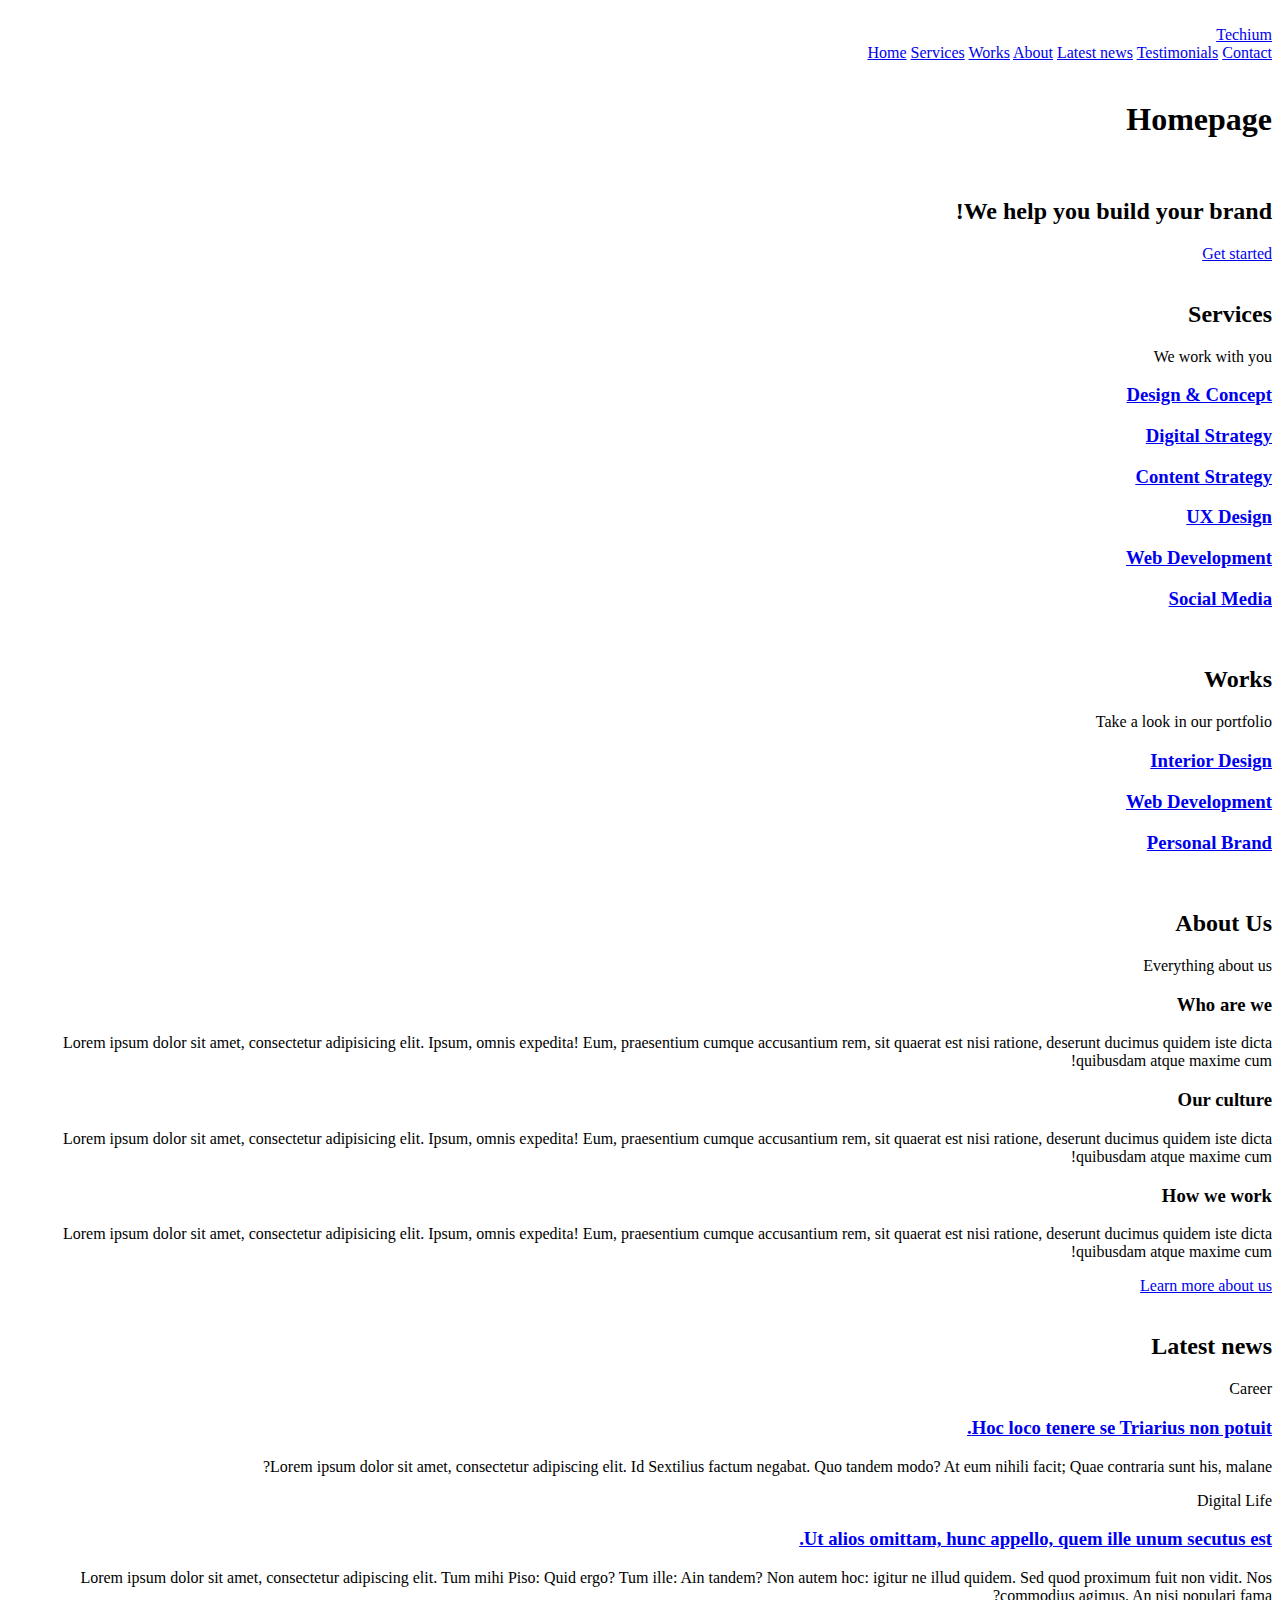
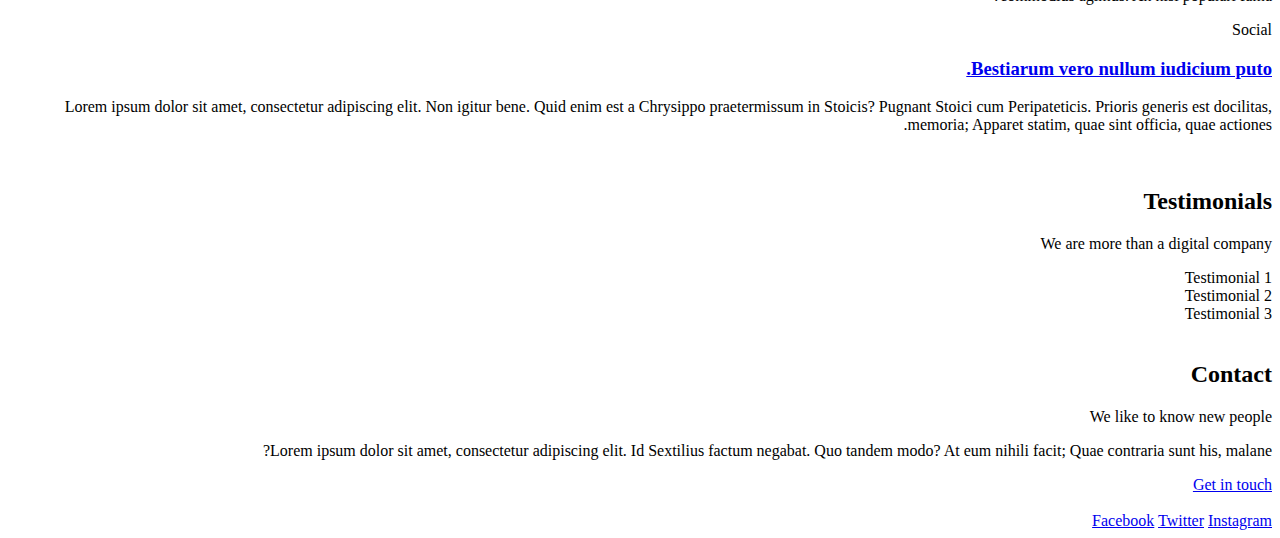
<file: 23-index.html>
<!DOCTYPE html>
<html lang="en" dir="rtl">
  <head>
    <meta charset="utf-8" />
    <meta name="viewport" content="width=device-width, initial-scale=1.0, viewport-fit=cover" />
    <title>Homepage - Techium</title>
    <meta name="description" content="Techium is a digital agency" />
    <link rel="icon" type="image/x-icon" href="./favicon.ico" />
    <link rel="icon" type="image/png" href="./favicon.png" />
  </head>

  <body>
    <br />
    <!-- Header -->
    <header>
      <div>
        <div>
          <a href="/"> <span>Techium</span></a>
        </div>

        <nav>
          <a href="/">Home</a>
          <a href="#services">Services</a>
          <a href="#works">Works</a>
          <a href="#about">About</a>
          <a href="#latest_news">Latest news</a>
          <a href="#testimonials">Testimonials</a>
          <a href="#contact">Contact</a>
        </nav>
      </div>
    </header>

    <br />
    <!-- Main -->
    <main>
      <h1>Homepage</h1>
      <br />
      <!-- Hero section -->
      <section>
        <div>
          <h2>We help you build your brand!</h2>
          <a href="#">Get started</a>
        </div>
      </section>

      <br />
      <!-- Services section -->
      <section>
        <div>
          <header>
            <h2>Services</h2>
            <p>We work with you</p>
          </header>
          <div>
            <h3><a href="#">Design & Concept</a></h3>
            <h3><a href="#">Digital Strategy</a></h3>
            <h3><a href="#">Content Strategy</a></h3>
            <h3><a href="#">UX Design</a></h3>
            <h3><a href="#">Web Development</a></h3>
            <h3><a href="#">Social Media</a></h3>
          </div>
        </div>
      </section>

      <br />
      <!-- Works section -->
      <section>
        <div>
          <header>
            <h2>Works</h2>
            <p>Take a look in our portfolio</p>
          </header>
          <div>
            <article>
              <h3><a href="#">Interior Design</a></h3>
            </article>
            <article>
              <h3><a href="#">Web Development</a></h3>
            </article>
            <article>
              <h3><a href="#">Personal Brand</a></h3>
            </article>
          </div>
        </div>
      </section>

      <br />
      <!-- About Us section -->
      <section>
        <div>
          <header>
            <h2>About Us</h2>
            <p>Everything about us</p>
          </header>
          <div>
            <h3>Who are we</h3>
            <p>
              Lorem ipsum dolor sit amet, consectetur adipisicing elit. Ipsum, omnis expedita! Eum, praesentium cumque accusantium rem, sit quaerat est nisi ratione, deserunt ducimus quidem iste dicta
              quibusdam atque maxime cum!
            </p>
            <h3>Our culture</h3>
            <p>
              Lorem ipsum dolor sit amet, consectetur adipisicing elit. Ipsum, omnis expedita! Eum, praesentium cumque accusantium rem, sit quaerat est nisi ratione, deserunt ducimus quidem iste dicta
              quibusdam atque maxime cum!
            </p>
            <h3>How we work</h3>
            <p>
              Lorem ipsum dolor sit amet, consectetur adipisicing elit. Ipsum, omnis expedita! Eum, praesentium cumque accusantium rem, sit quaerat est nisi ratione, deserunt ducimus quidem iste dicta
              quibusdam atque maxime cum!
            </p>
          </div>
          <a href="about.html">Learn more about us</a>
        </div>
      </section>

      <br />
      <!-- Latest news section -->
      <section>
        <div>
          <header>
            <h2>Latest news</h2>
          </header>
          <div>
            <article>
              <p>Career</p>
              <h3><a href="#">Hoc loco tenere se Triarius non potuit.</a></h3>
              <p>Lorem ipsum dolor sit amet, consectetur adipiscing elit. Id Sextilius factum negabat. Quo tandem modo? At eum nihili facit; Quae contraria sunt his, malane?</p>
            </article>
            <article>
              <p>Digital Life</p>
              <h3><a href="#">Ut alios omittam, hunc appello, quem ille unum secutus est.</a></h3>
              <p>
                Lorem ipsum dolor sit amet, consectetur adipiscing elit. Tum mihi Piso: Quid ergo? Tum ille: Ain tandem? Non autem hoc: igitur ne illud quidem. Sed quod proximum fuit non vidit. Nos
                commodius agimus. An nisi populari fama?
              </p>
            </article>
            <article>
              <p>Social</p>
              <h3><a href="#">Bestiarum vero nullum iudicium puto.</a></h3>
              <p>
                Lorem ipsum dolor sit amet, consectetur adipiscing elit. Non igitur bene. Quid enim est a Chrysippo praetermissum in Stoicis? Pugnant Stoici cum Peripateticis. Prioris generis est
                docilitas, memoria; Apparet statim, quae sint officia, quae actiones.
              </p>
            </article>
          </div>
        </div>
      </section>

      <br />
      <!-- Testimonials section -->
      <section>
        <div>
          <header>
            <h2>Testimonials</h2>
            <p>We are more than a digital company</p>
          </header>
          <div>
            <article>Testimonial 1</article>
            <article>Testimonial 2</article>
            <article>Testimonial 3</article>
          </div>
        </div>
      </section>

      <br />
      <!-- Contact section -->
      <section>
        <div>
          <header>
            <h2>Contact</h2>
            <p>We like to know new people</p>
          </header>
          <div>
            <p>Lorem ipsum dolor sit amet, consectetur adipiscing elit. Id Sextilius factum negabat. Quo tandem modo? At eum nihili facit; Quae contraria sunt his, malane?</p>
          </div>
          <a href="contact.html">Get in touch</a>
        </div>
      </section>
    </main>

    <br />
    <!-- Footer -->
    <footer>
      <div>
        <a href="https://www.facebook.com/HolbertonSchool/">Facebook</a>
        <a href="https://twitter.com/holbertonschool">Twitter</a>
        <a href="https://www.instagram.com/holbertonschool/">Instagram</a>
      </div>
    </footer>
  </body>
</html>
</file>
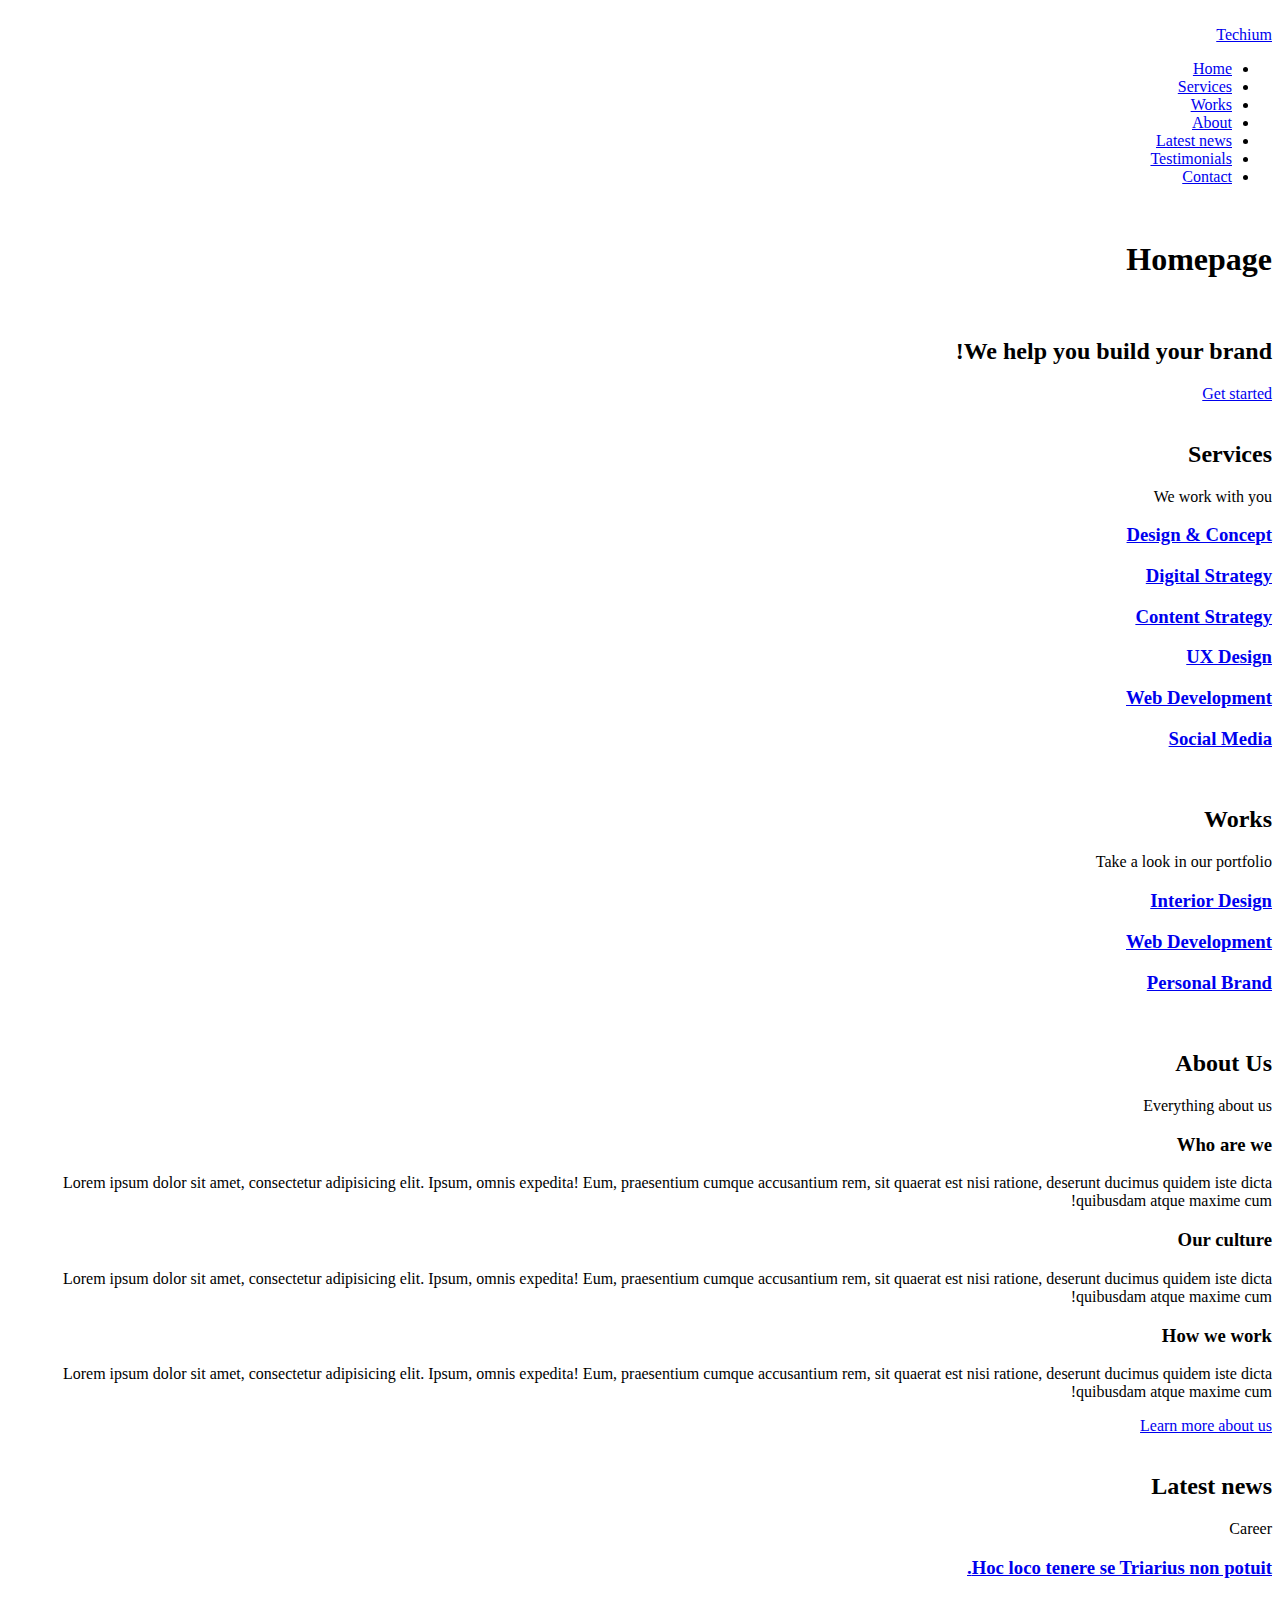
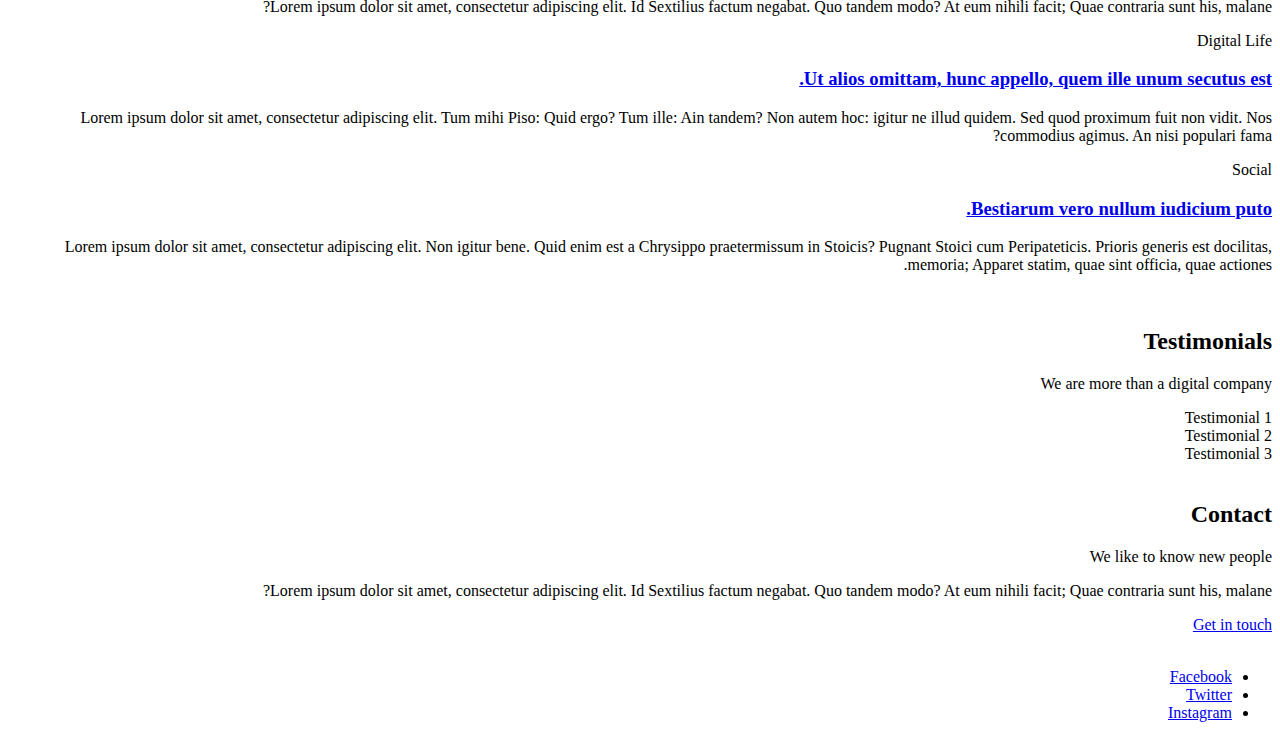
<file: 24-index.html>
<!DOCTYPE html>
<html lang="en" dir="rtl">
  <head>
    <meta charset="utf-8" />
    <meta name="viewport" content="width=device-width, initial-scale=1.0, viewport-fit=cover" />
    <title>Homepage - Techium</title>
    <meta name="description" content="Techium is a digital agency" />
    <link rel="icon" type="image/x-icon" href="./favicon.ico" />
    <link rel="icon" type="image/png" href="./favicon.png" />
  </head>

  <body>
    <br />
    <!-- Header -->
    <header>
      <div>
        <div>
          <a href="/"> <span>Techium</span></a>
        </div>

        <nav>
          <ul>
            <li><a href="/">Home</a></li>
            <li><a href="#services">Services</a></li>
            <li><a href="#works">Works</a></li>
            <li><a href="#about">About</a></li>
            <li><a href="#latest_news">Latest news</a></li>
            <li><a href="#testimonials">Testimonials</a></li>
            <li><a href="#contact">Contact</a></li>
          </ul>
        </nav>
      </div>
    </header>

    <br />
    <!-- Main -->
    <main>
      <h1>Homepage</h1>
      <br />
      <!-- Hero section -->
      <section>
        <div>
          <h2>We help you build your brand!</h2>
          <a href="#">Get started</a>
        </div>
      </section>

      <br />
      <!-- Services section -->
      <section>
        <div>
          <header>
            <h2>Services</h2>
            <p>We work with you</p>
          </header>
          <div>
            <h3><a href="#">Design & Concept</a></h3>
            <h3><a href="#">Digital Strategy</a></h3>
            <h3><a href="#">Content Strategy</a></h3>
            <h3><a href="#">UX Design</a></h3>
            <h3><a href="#">Web Development</a></h3>
            <h3><a href="#">Social Media</a></h3>
          </div>
        </div>
      </section>

      <br />
      <!-- Works section -->
      <section>
        <div>
          <header>
            <h2>Works</h2>
            <p>Take a look in our portfolio</p>
          </header>
          <div>
            <article>
              <h3><a href="#">Interior Design</a></h3>
            </article>
            <article>
              <h3><a href="#">Web Development</a></h3>
            </article>
            <article>
              <h3><a href="#">Personal Brand</a></h3>
            </article>
          </div>
        </div>
      </section>

      <br />
      <!-- About Us section -->
      <section>
        <div>
          <header>
            <h2>About Us</h2>
            <p>Everything about us</p>
          </header>
          <div>
            <h3>Who are we</h3>
            <p>
              Lorem ipsum dolor sit amet, consectetur adipisicing elit. Ipsum, omnis expedita! Eum, praesentium cumque accusantium rem, sit quaerat est nisi ratione, deserunt ducimus quidem iste dicta
              quibusdam atque maxime cum!
            </p>
            <h3>Our culture</h3>
            <p>
              Lorem ipsum dolor sit amet, consectetur adipisicing elit. Ipsum, omnis expedita! Eum, praesentium cumque accusantium rem, sit quaerat est nisi ratione, deserunt ducimus quidem iste dicta
              quibusdam atque maxime cum!
            </p>
            <h3>How we work</h3>
            <p>
              Lorem ipsum dolor sit amet, consectetur adipisicing elit. Ipsum, omnis expedita! Eum, praesentium cumque accusantium rem, sit quaerat est nisi ratione, deserunt ducimus quidem iste dicta
              quibusdam atque maxime cum!
            </p>
          </div>
          <a href="about.html">Learn more about us</a>
        </div>
      </section>

      <br />
      <!-- Latest news section -->
      <section>
        <div>
          <header>
            <h2>Latest news</h2>
          </header>
          <div>
            <article>
              <p>Career</p>
              <h3><a href="#">Hoc loco tenere se Triarius non potuit.</a></h3>
              <p>Lorem ipsum dolor sit amet, consectetur adipiscing elit. Id Sextilius factum negabat. Quo tandem modo? At eum nihili facit; Quae contraria sunt his, malane?</p>
            </article>
            <article>
              <p>Digital Life</p>
              <h3><a href="#">Ut alios omittam, hunc appello, quem ille unum secutus est.</a></h3>
              <p>
                Lorem ipsum dolor sit amet, consectetur adipiscing elit. Tum mihi Piso: Quid ergo? Tum ille: Ain tandem? Non autem hoc: igitur ne illud quidem. Sed quod proximum fuit non vidit. Nos
                commodius agimus. An nisi populari fama?
              </p>
            </article>
            <article>
              <p>Social</p>
              <h3><a href="#">Bestiarum vero nullum iudicium puto.</a></h3>
              <p>
                Lorem ipsum dolor sit amet, consectetur adipiscing elit. Non igitur bene. Quid enim est a Chrysippo praetermissum in Stoicis? Pugnant Stoici cum Peripateticis. Prioris generis est
                docilitas, memoria; Apparet statim, quae sint officia, quae actiones.
              </p>
            </article>
          </div>
        </div>
      </section>

      <br />
      <!-- Testimonials section -->
      <section>
        <div>
          <header>
            <h2>Testimonials</h2>
            <p>We are more than a digital company</p>
          </header>
          <div>
            <article>Testimonial 1</article>
            <article>Testimonial 2</article>
            <article>Testimonial 3</article>
          </div>
        </div>
      </section>

      <br />
      <!-- Contact section -->
      <section>
        <div>
          <header>
            <h2>Contact</h2>
            <p>We like to know new people</p>
          </header>
          <div>
            <p>Lorem ipsum dolor sit amet, consectetur adipiscing elit. Id Sextilius factum negabat. Quo tandem modo? At eum nihili facit; Quae contraria sunt his, malane?</p>
          </div>
          <a href="contact.html">Get in touch</a>
        </div>
      </section>
    </main>

    <br />
    <!-- Footer -->
    <footer>
      <div>
        <ul>
          <li><a href="https://www.facebook.com/HolbertonSchool/">Facebook</a></li>
          <li><a href="https://twitter.com/holbertonschool">Twitter</a></li>
          <li><a href="https://www.instagram.com/holbertonschool/">Instagram</a></li>
        </ul>
      </div>
    </footer>
  </body>
</html>
</file>
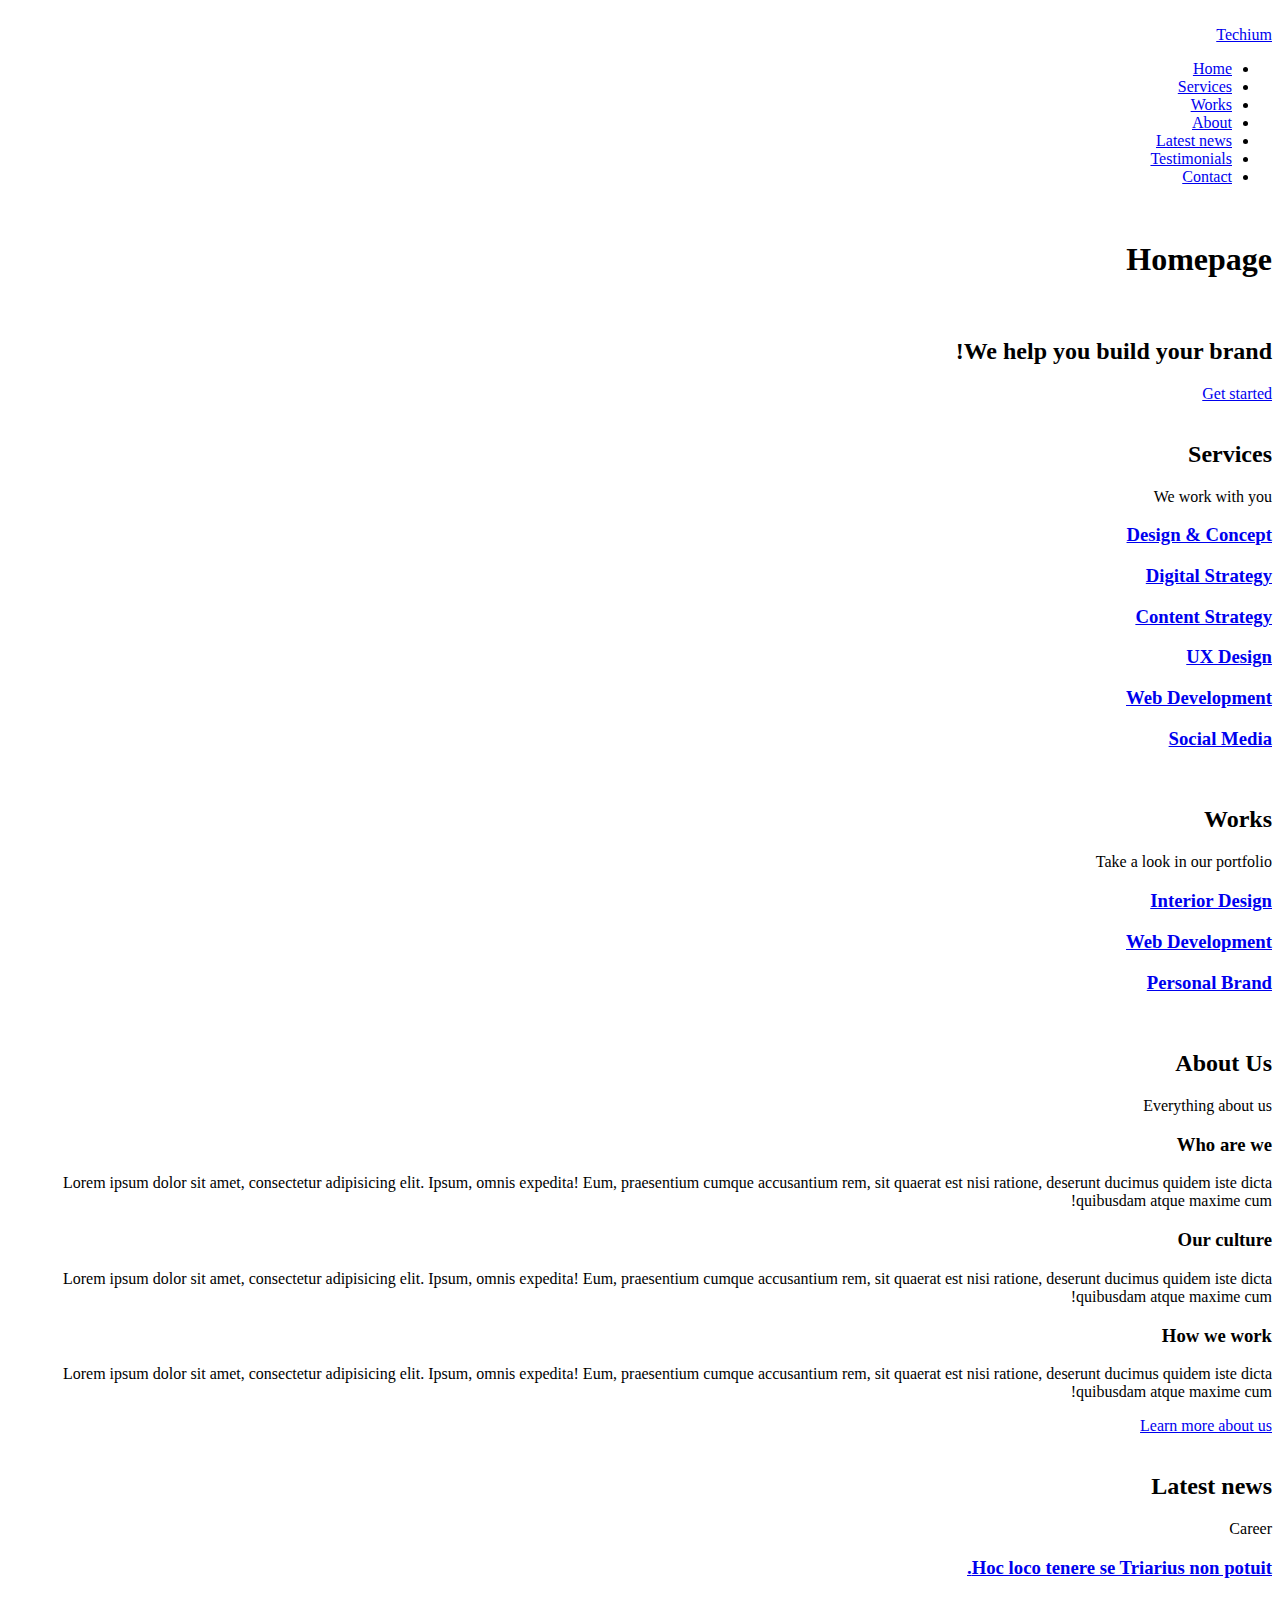
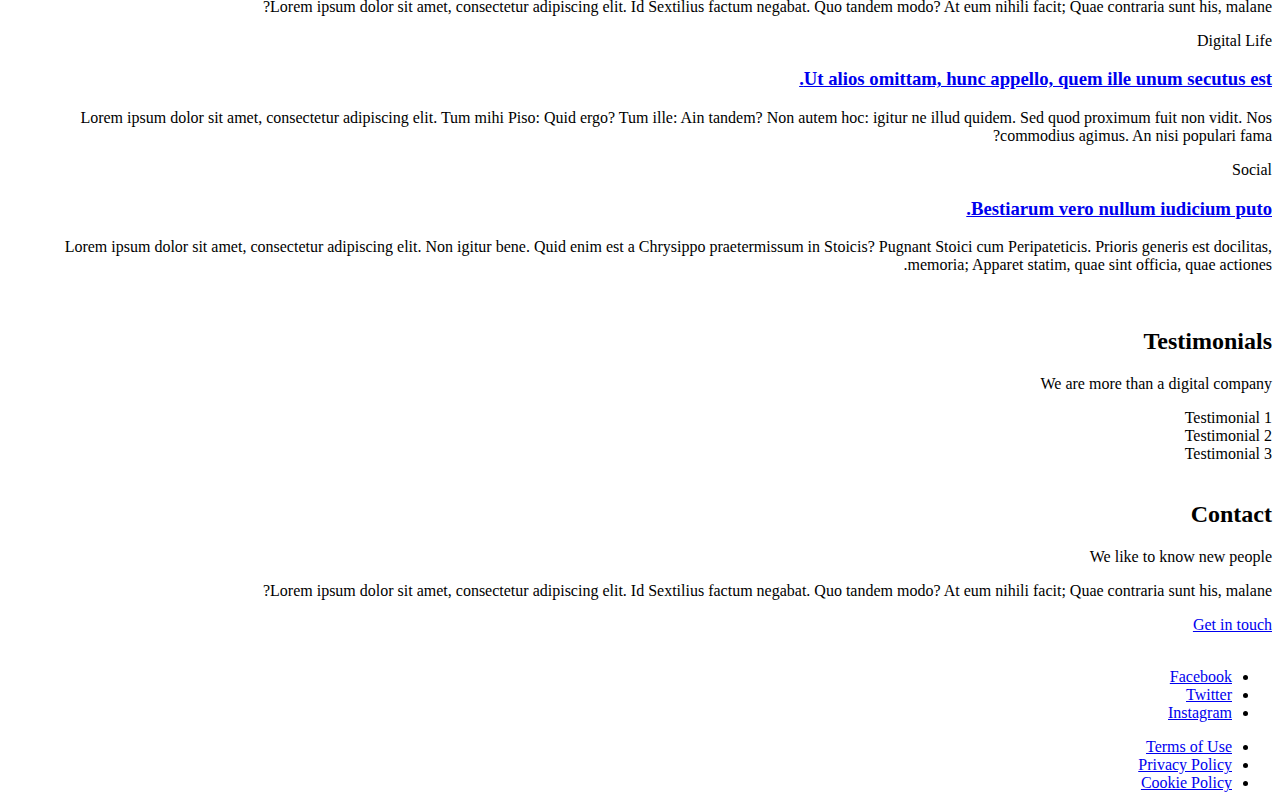
<file: 25-index.html>
<!DOCTYPE html>
<html lang="en" dir="rtl">
  <head>
    <meta charset="utf-8" />
    <meta name="viewport" content="width=device-width, initial-scale=1.0, viewport-fit=cover" />
    <title>Homepage - Techium</title>
    <meta name="description" content="Techium is a digital agency" />
    <link rel="icon" type="image/x-icon" href="./favicon.ico" />
    <link rel="icon" type="image/png" href="./favicon.png" />
  </head>

  <body>
    <br />
    <!-- Header -->
    <header>
      <div>
        <div>
          <a href="/"> <span>Techium</span></a>
        </div>

        <nav>
          <ul>
            <li><a href="/">Home</a></li>
            <li><a href="#services">Services</a></li>
            <li><a href="#works">Works</a></li>
            <li><a href="#about">About</a></li>
            <li><a href="#latest_news">Latest news</a></li>
            <li><a href="#testimonials">Testimonials</a></li>
            <li><a href="#contact">Contact</a></li>
          </ul>
        </nav>
      </div>
    </header>

    <br />
    <!-- Main -->
    <main>
      <h1>Homepage</h1>
      <br />
      <!-- Hero section -->
      <section>
        <div>
          <h2>We help you build your brand!</h2>
          <a href="#">Get started</a>
        </div>
      </section>

      <br />
      <!-- Services section -->
      <section>
        <div>
          <header>
            <h2>Services</h2>
            <p>We work with you</p>
          </header>
          <div>
            <h3><a href="#">Design & Concept</a></h3>
            <h3><a href="#">Digital Strategy</a></h3>
            <h3><a href="#">Content Strategy</a></h3>
            <h3><a href="#">UX Design</a></h3>
            <h3><a href="#">Web Development</a></h3>
            <h3><a href="#">Social Media</a></h3>
          </div>
        </div>
      </section>

      <br />
      <!-- Works section -->
      <section>
        <div>
          <header>
            <h2>Works</h2>
            <p>Take a look in our portfolio</p>
          </header>
          <div>
            <article>
              <h3><a href="#">Interior Design</a></h3>
            </article>
            <article>
              <h3><a href="#">Web Development</a></h3>
            </article>
            <article>
              <h3><a href="#">Personal Brand</a></h3>
            </article>
          </div>
        </div>
      </section>

      <br />
      <!-- About Us section -->
      <section>
        <div>
          <header>
            <h2>About Us</h2>
            <p>Everything about us</p>
          </header>
          <div>
            <h3>Who are we</h3>
            <p>
              Lorem ipsum dolor sit amet, consectetur adipisicing elit. Ipsum, omnis expedita! Eum, praesentium cumque accusantium rem, sit quaerat est nisi ratione, deserunt ducimus quidem iste dicta
              quibusdam atque maxime cum!
            </p>
            <h3>Our culture</h3>
            <p>
              Lorem ipsum dolor sit amet, consectetur adipisicing elit. Ipsum, omnis expedita! Eum, praesentium cumque accusantium rem, sit quaerat est nisi ratione, deserunt ducimus quidem iste dicta
              quibusdam atque maxime cum!
            </p>
            <h3>How we work</h3>
            <p>
              Lorem ipsum dolor sit amet, consectetur adipisicing elit. Ipsum, omnis expedita! Eum, praesentium cumque accusantium rem, sit quaerat est nisi ratione, deserunt ducimus quidem iste dicta
              quibusdam atque maxime cum!
            </p>
          </div>
          <a href="about.html">Learn more about us</a>
        </div>
      </section>

      <br />
      <!-- Latest news section -->
      <section>
        <div>
          <header>
            <h2>Latest news</h2>
          </header>
          <div>
            <article>
              <p>Career</p>
              <h3><a href="#">Hoc loco tenere se Triarius non potuit.</a></h3>
              <p>Lorem ipsum dolor sit amet, consectetur adipiscing elit. Id Sextilius factum negabat. Quo tandem modo? At eum nihili facit; Quae contraria sunt his, malane?</p>
            </article>
            <article>
              <p>Digital Life</p>
              <h3><a href="#">Ut alios omittam, hunc appello, quem ille unum secutus est.</a></h3>
              <p>
                Lorem ipsum dolor sit amet, consectetur adipiscing elit. Tum mihi Piso: Quid ergo? Tum ille: Ain tandem? Non autem hoc: igitur ne illud quidem. Sed quod proximum fuit non vidit. Nos
                commodius agimus. An nisi populari fama?
              </p>
            </article>
            <article>
              <p>Social</p>
              <h3><a href="#">Bestiarum vero nullum iudicium puto.</a></h3>
              <p>
                Lorem ipsum dolor sit amet, consectetur adipiscing elit. Non igitur bene. Quid enim est a Chrysippo praetermissum in Stoicis? Pugnant Stoici cum Peripateticis. Prioris generis est
                docilitas, memoria; Apparet statim, quae sint officia, quae actiones.
              </p>
            </article>
          </div>
        </div>
      </section>

      <br />
      <!-- Testimonials section -->
      <section>
        <div>
          <header>
            <h2>Testimonials</h2>
            <p>We are more than a digital company</p>
          </header>
          <div>
            <article>Testimonial 1</article>
            <article>Testimonial 2</article>
            <article>Testimonial 3</article>
          </div>
        </div>
      </section>

      <br />
      <!-- Contact section -->
      <section>
        <div>
          <header>
            <h2>Contact</h2>
            <p>We like to know new people</p>
          </header>
          <div>
            <p>Lorem ipsum dolor sit amet, consectetur adipiscing elit. Id Sextilius factum negabat. Quo tandem modo? At eum nihili facit; Quae contraria sunt his, malane?</p>
          </div>
          <a href="contact.html">Get in touch</a>
        </div>
      </section>
    </main>

    <br />
    <!-- Footer -->
    <footer>
      <div>
        <ul>
          <li><a href="https://www.facebook.com/HolbertonSchool/">Facebook</a></li>
          <li><a href="https://twitter.com/holbertonschool">Twitter</a></li>
          <li><a href="https://www.instagram.com/holbertonschool/">Instagram</a></li>
        </ul>
      </div>
      <div>
        <ul>
          <li><a href="#">Terms of Use</a></li>
          <li><a href="#">Privacy Policy</a></li>
          <li><a href="#">Cookie Policy</a></li>
        </ul>
      </div>
    </footer>
  </body>
</html>
</file>
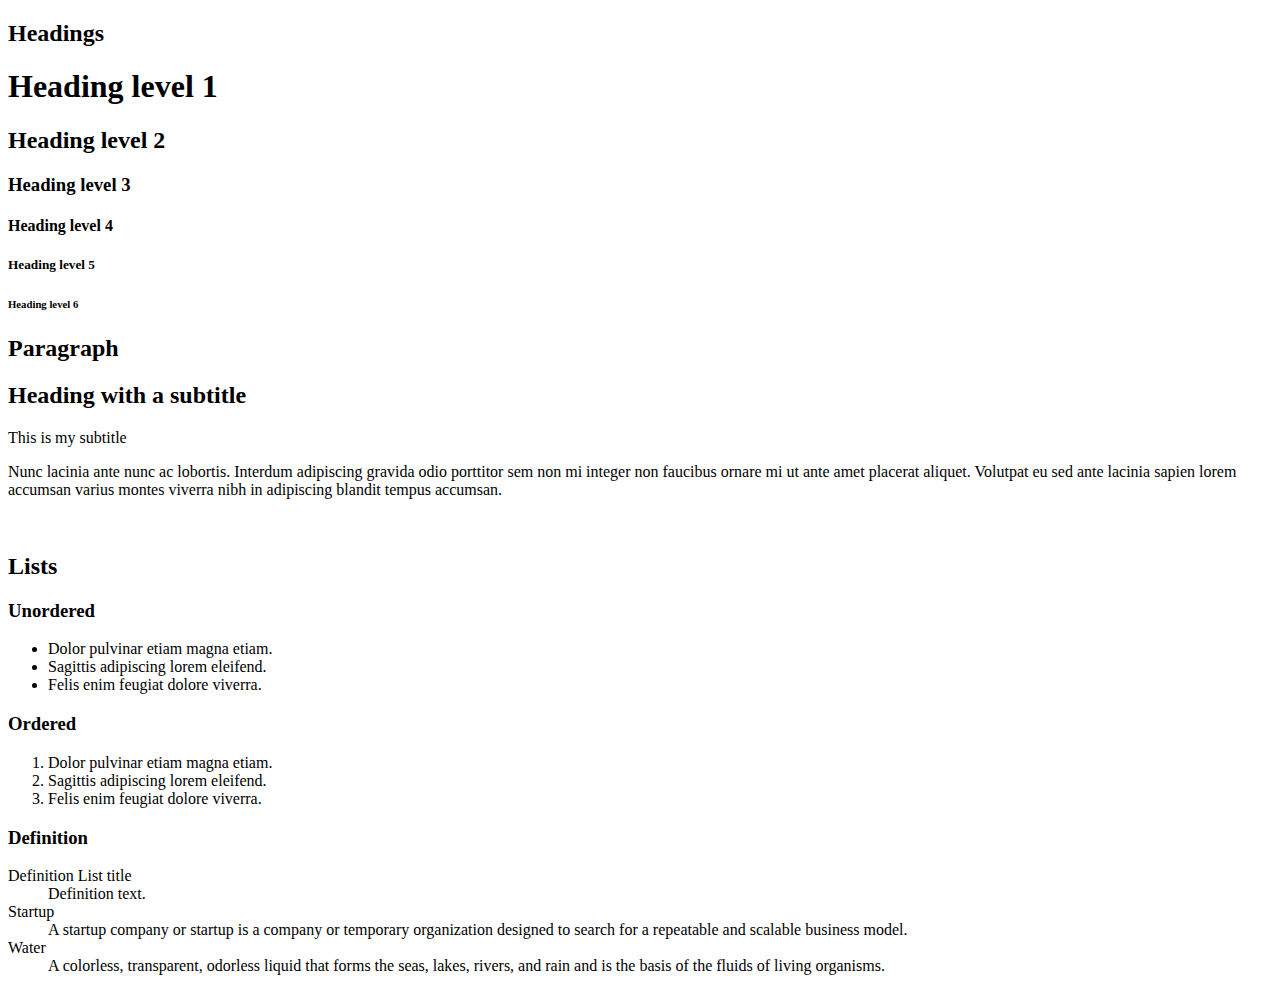
<file: 26-styleguide.html>
<!DOCTYPE html>
<html lang="en" dir="ltr">
  <head>
    <meta charset="utf-8" />
    <meta name="viewport" content="width=device-width, initial-scale=1.0, viewport-fit=cover" />
    <title>Styleguide - Techium</title>
    <meta name="description" content="Techium is a digital agency" />
    <link rel="icon" type="image/x-icon" href="./favicon.ico" />
    <link rel="icon" type="image/png" href="./favicon.png" />
  </head>
  <body>
    <header></header>
    <main>
      <section>
        <header><h2>Headings</h2></header>
        <h1>Heading level 1</h1>
        <h2>Heading level 2</h2>
        <h3>Heading level 3</h3>
        <h4>Heading level 4</h4>
        <h5>Heading level 5</h5>
        <h6>Heading level 6</h6>
      </section>
      <section>
        <header>
          <h2>Paragraph</h2>
        </header>
        <h2>Heading with a subtitle</h2>
        <p>This is my subtitle</p>
        <p>
          Nunc lacinia ante nunc ac lobortis. Interdum adipiscing gravida odio porttitor sem non mi integer non faucibus ornare mi ut ante amet placerat aliquet. Volutpat eu sed ante lacinia sapien
          lorem accumsan varius montes viverra nibh in adipiscing blandit tempus accumsan.
        </p>
      </section>

      <br />
      <!-- Lists -->
      <section>
        <header>
          <h2>Lists</h2>
          <div>
            <h3>Unordered</h3>
            <ul>
              <li>Dolor pulvinar etiam magna etiam.</li>
              <li>Sagittis adipiscing lorem eleifend.</li>
              <li>Felis enim feugiat dolore viverra.</li>
            </ul>
            <h3>Ordered</h3>
            <ol>
              <li>Dolor pulvinar etiam magna etiam.</li>
              <li>Sagittis adipiscing lorem eleifend.</li>
              <li>Felis enim feugiat dolore viverra.</li>
            </ol>
            <h3>Definition</h3>
            <dl>
              <dt>Definition List title</dt>
              <dd>Definition text.</dd>
              <dt>Startup</dt>
              <dd>A startup company or startup is a company or temporary organization designed to search for a repeatable and scalable business model.</dd>
              <dt>Water</dt>
              <dd>A colorless, transparent, odorless liquid that forms the seas, lakes, rivers, and rain and is the basis of the fluids of living organisms.</dd>
            </dl>
          </div>
        </header>
      </section>
    </main>
    <footer></footer>
  </body>
</html>
</file>
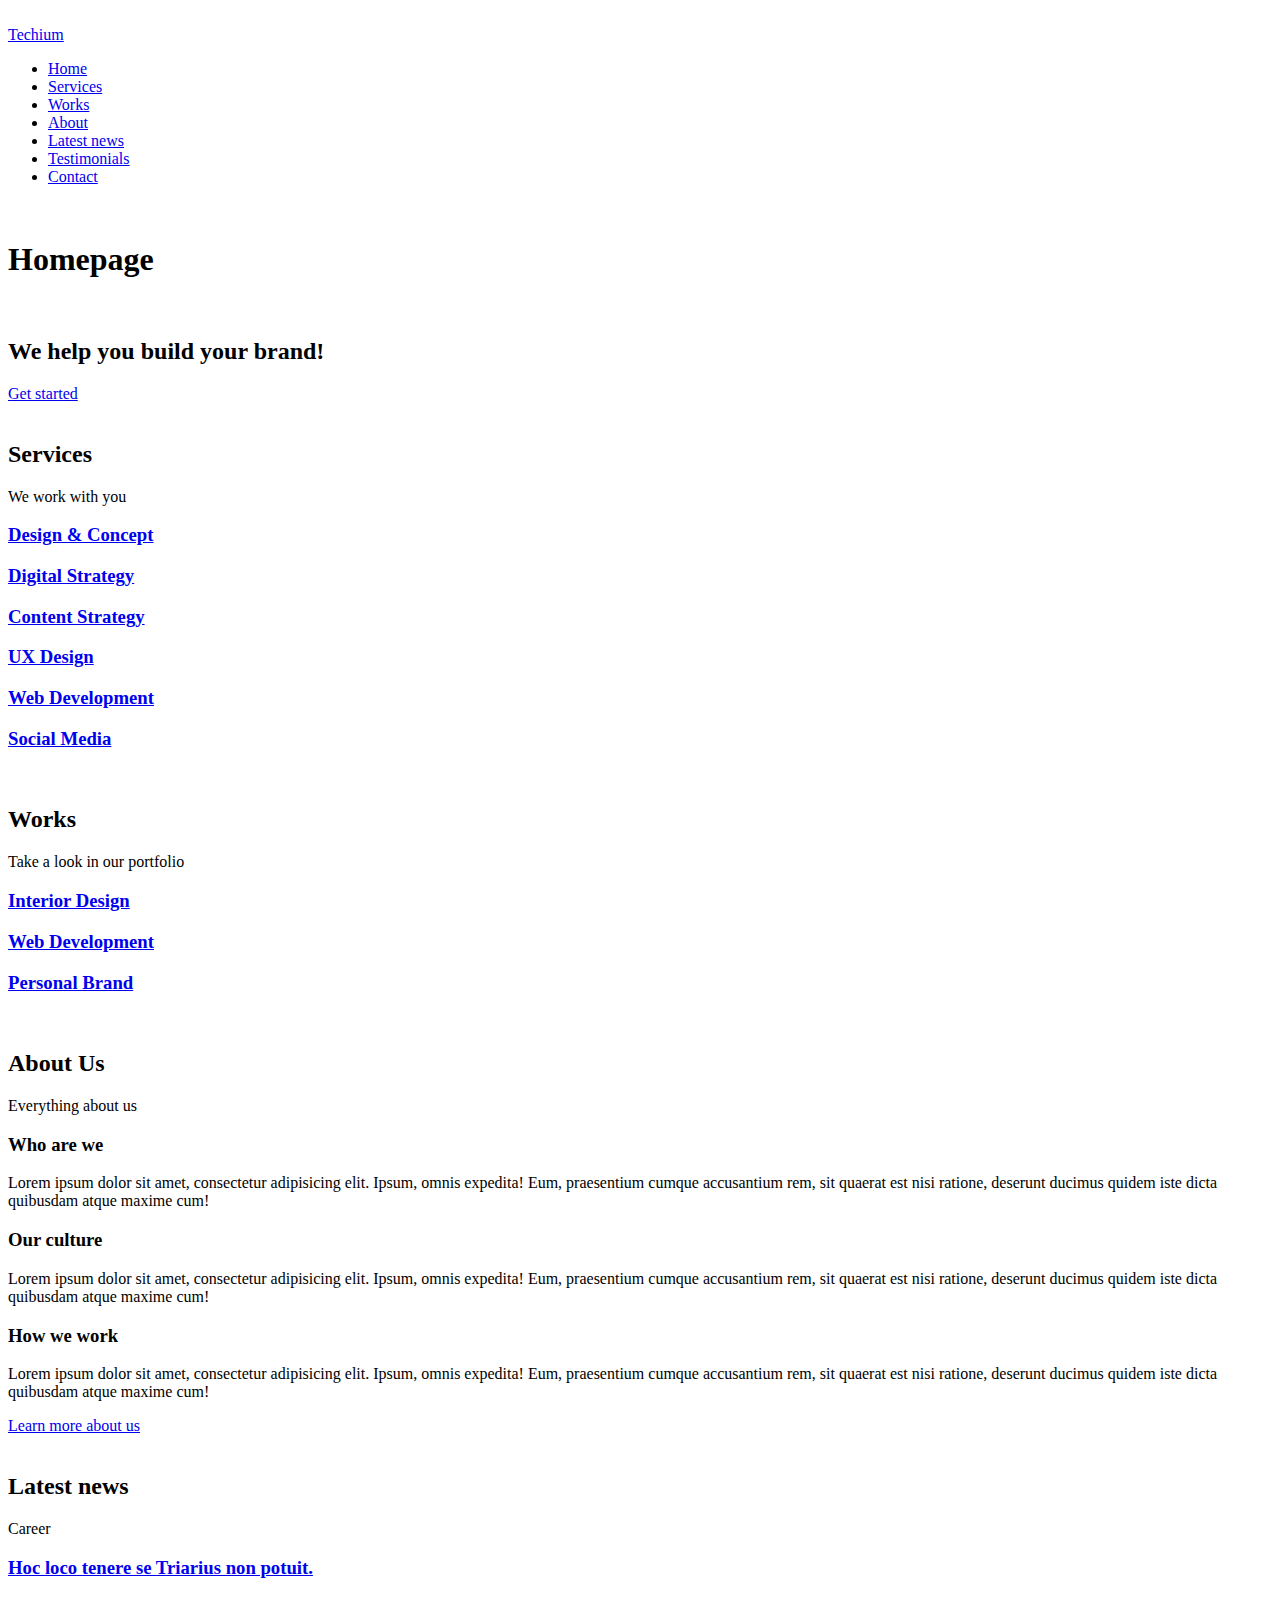
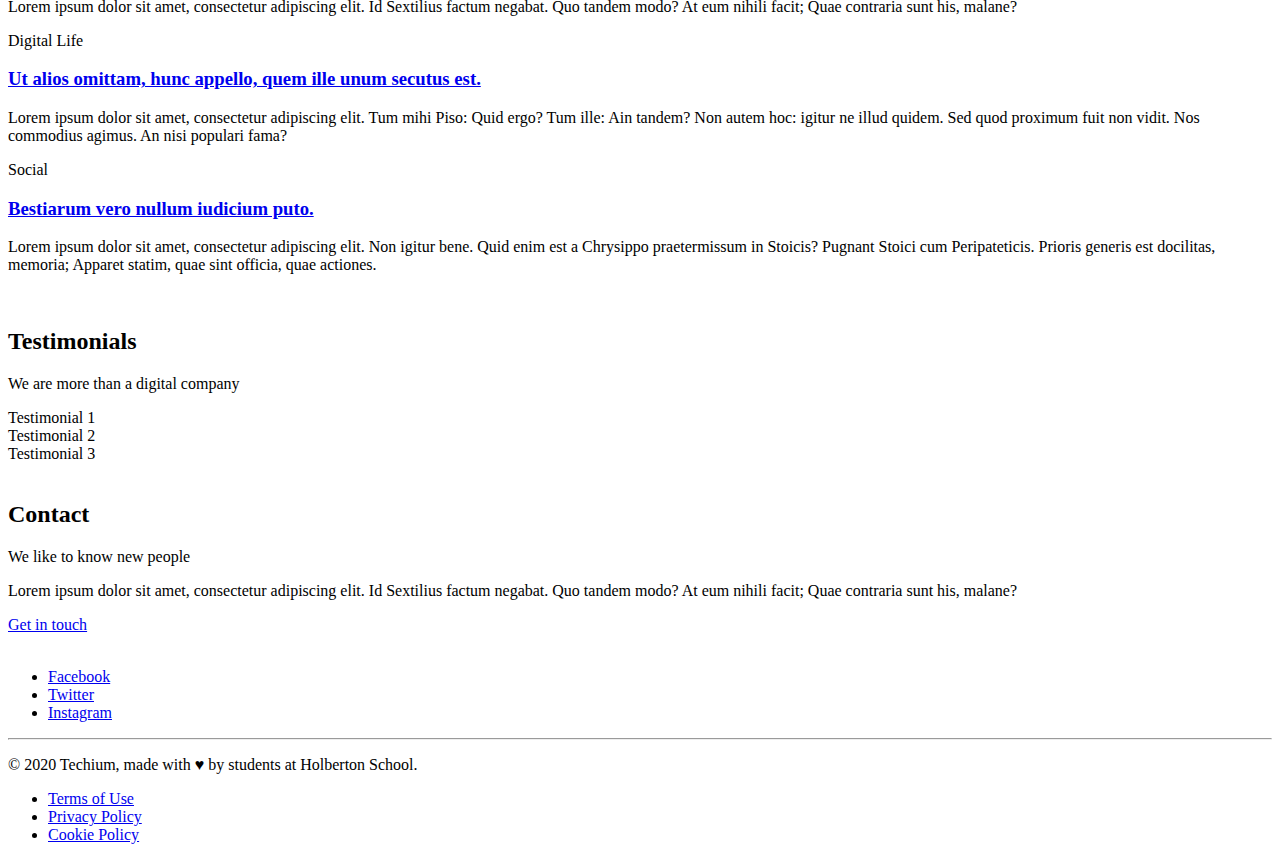
<file: 27-index.html>
<!DOCTYPE html>
<html lang="en" dir="ltr">
  <head>
    <meta charset="utf-8" />
    <meta name="viewport" content="width=device-width, initial-scale=1.0, viewport-fit=cover" />
    <title>Homepage - Techium</title>
    <meta name="description" content="Techium is a digital agency" />
    <link rel="icon" type="image/x-icon" href="./favicon.ico" />
    <link rel="icon" type="image/png" href="./favicon.png" />
  </head>

  <body>
    <br />
    <!-- Header -->
    <header>
      <div>
        <div>
          <a href="/"> <span>Techium</span></a>
        </div>

        <nav>
          <ul>
            <li><a href="/">Home</a></li>
            <li><a href="#services">Services</a></li>
            <li><a href="#works">Works</a></li>
            <li><a href="#about">About</a></li>
            <li><a href="#latest_news">Latest news</a></li>
            <li><a href="#testimonials">Testimonials</a></li>
            <li><a href="#contact">Contact</a></li>
          </ul>
        </nav>
      </div>
    </header>

    <br />
    <!-- Main -->
    <main>
      <h1>Homepage</h1>
      <br />
      <!-- Hero section -->
      <section>
        <div>
          <h2>We help you build your brand!</h2>
          <a href="#">Get started</a>
        </div>
      </section>

      <br />
      <!-- Services section -->
      <section>
        <div>
          <header>
            <h2>Services</h2>
            <p>We work with you</p>
          </header>
          <div>
            <h3><a href="#">Design & Concept</a></h3>
            <h3><a href="#">Digital Strategy</a></h3>
            <h3><a href="#">Content Strategy</a></h3>
            <h3><a href="#">UX Design</a></h3>
            <h3><a href="#">Web Development</a></h3>
            <h3><a href="#">Social Media</a></h3>
          </div>
        </div>
      </section>

      <br />
      <!-- Works section -->
      <section>
        <div>
          <header>
            <h2>Works</h2>
            <p>Take a look in our portfolio</p>
          </header>
          <div>
            <article>
              <h3><a href="#">Interior Design</a></h3>
            </article>
            <article>
              <h3><a href="#">Web Development</a></h3>
            </article>
            <article>
              <h3><a href="#">Personal Brand</a></h3>
            </article>
          </div>
        </div>
      </section>

      <br />
      <!-- About Us section -->
      <section>
        <div>
          <header>
            <h2>About Us</h2>
            <p>Everything about us</p>
          </header>
          <div>
            <h3>Who are we</h3>
            <p>
              Lorem ipsum dolor sit amet, consectetur adipisicing elit. Ipsum, omnis expedita! Eum, praesentium cumque accusantium rem, sit quaerat est nisi ratione, deserunt ducimus quidem iste dicta
              quibusdam atque maxime cum!
            </p>
            <h3>Our culture</h3>
            <p>
              Lorem ipsum dolor sit amet, consectetur adipisicing elit. Ipsum, omnis expedita! Eum, praesentium cumque accusantium rem, sit quaerat est nisi ratione, deserunt ducimus quidem iste dicta
              quibusdam atque maxime cum!
            </p>
            <h3>How we work</h3>
            <p>
              Lorem ipsum dolor sit amet, consectetur adipisicing elit. Ipsum, omnis expedita! Eum, praesentium cumque accusantium rem, sit quaerat est nisi ratione, deserunt ducimus quidem iste dicta
              quibusdam atque maxime cum!
            </p>
          </div>
          <a href="about.html">Learn more about us</a>
        </div>
      </section>

      <br />
      <!-- Latest news section -->
      <section>
        <div>
          <header>
            <h2>Latest news</h2>
          </header>
          <div>
            <article>
              <p>Career</p>
              <h3><a href="#">Hoc loco tenere se Triarius non potuit.</a></h3>
              <p>Lorem ipsum dolor sit amet, consectetur adipiscing elit. Id Sextilius factum negabat. Quo tandem modo? At eum nihili facit; Quae contraria sunt his, malane?</p>
            </article>
            <article>
              <p>Digital Life</p>
              <h3><a href="#">Ut alios omittam, hunc appello, quem ille unum secutus est.</a></h3>
              <p>
                Lorem ipsum dolor sit amet, consectetur adipiscing elit. Tum mihi Piso: Quid ergo? Tum ille: Ain tandem? Non autem hoc: igitur ne illud quidem. Sed quod proximum fuit non vidit. Nos
                commodius agimus. An nisi populari fama?
              </p>
            </article>
            <article>
              <p>Social</p>
              <h3><a href="#">Bestiarum vero nullum iudicium puto.</a></h3>
              <p>
                Lorem ipsum dolor sit amet, consectetur adipiscing elit. Non igitur bene. Quid enim est a Chrysippo praetermissum in Stoicis? Pugnant Stoici cum Peripateticis. Prioris generis est
                docilitas, memoria; Apparet statim, quae sint officia, quae actiones.
              </p>
            </article>
          </div>
        </div>
      </section>

      <br />
      <!-- Testimonials section -->
      <section>
        <div>
          <header>
            <h2>Testimonials</h2>
            <p>We are more than a digital company</p>
          </header>
          <div>
            <article>Testimonial 1</article>
            <article>Testimonial 2</article>
            <article>Testimonial 3</article>
          </div>
        </div>
      </section>

      <br />
      <!-- Contact section -->
      <section>
        <div>
          <header>
            <h2>Contact</h2>
            <p>We like to know new people</p>
          </header>
          <div>
            <p>Lorem ipsum dolor sit amet, consectetur adipiscing elit. Id Sextilius factum negabat. Quo tandem modo? At eum nihili facit; Quae contraria sunt his, malane?</p>
          </div>
          <a href="contact.html">Get in touch</a>
        </div>
      </section>
    </main>

    <br />
    <!-- Footer -->
    <footer>
      <div>
        <ul>
          <li><a href="https://www.facebook.com/HolbertonSchool/">Facebook</a></li>
          <li><a href="https://twitter.com/holbertonschool">Twitter</a></li>
          <li><a href="https://www.instagram.com/holbertonschool/">Instagram</a></li>
        </ul>
      </div>
      <hr />
      <p>© 2020 Techium, made with ♥ by students at Holberton School.</p>
      <div>
        <ul>
          <li><a href="#">Terms of Use</a></li>
          <li><a href="#">Privacy Policy</a></li>
          <li><a href="#">Cookie Policy</a></li>
        </ul>
      </div>
    </footer>
  </body>
</html>
</file>
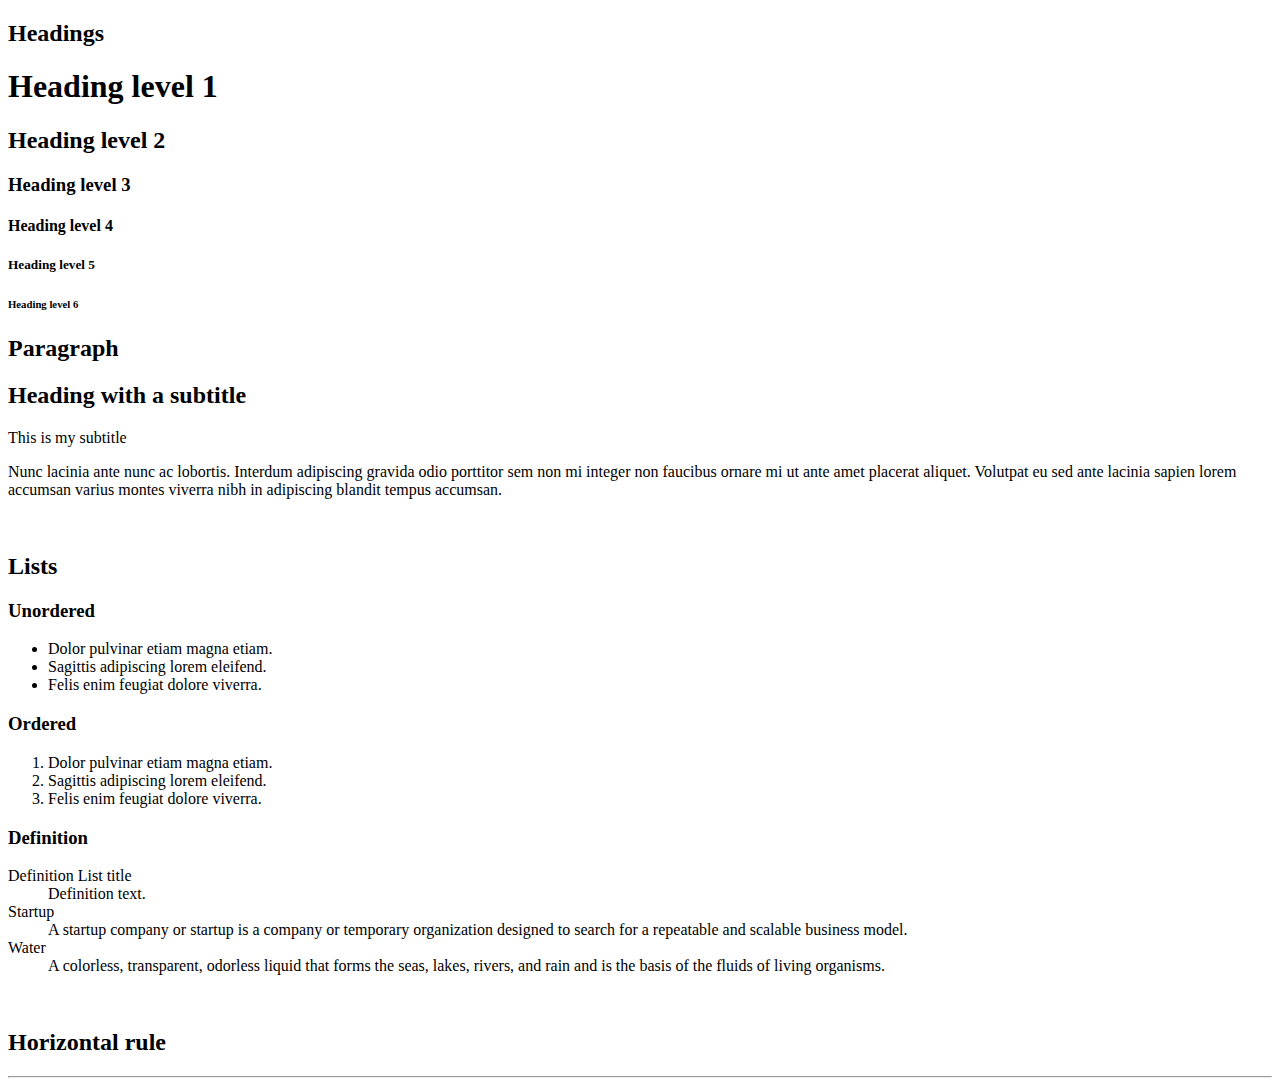
<file: 28-styleguide.html>
<!DOCTYPE html>
<html lang="en" dir="ltr">
  <head>
    <meta charset="utf-8" />
    <meta name="viewport" content="width=device-width, initial-scale=1.0, viewport-fit=cover" />
    <title>Styleguide - Techium</title>
    <meta name="description" content="Techium is a digital agency" />
    <link rel="icon" type="image/x-icon" href="./favicon.ico" />
    <link rel="icon" type="image/png" href="./favicon.png" />
  </head>
  <body>
    <header></header>
    <main>
      <section>
        <header><h2>Headings</h2></header>
        <h1>Heading level 1</h1>
        <h2>Heading level 2</h2>
        <h3>Heading level 3</h3>
        <h4>Heading level 4</h4>
        <h5>Heading level 5</h5>
        <h6>Heading level 6</h6>
      </section>
      <section>
        <header>
          <h2>Paragraph</h2>
        </header>
        <h2>Heading with a subtitle</h2>
        <p>This is my subtitle</p>
        <p>
          Nunc lacinia ante nunc ac lobortis. Interdum adipiscing gravida odio porttitor sem non mi integer non faucibus ornare mi ut ante amet placerat aliquet. Volutpat eu sed ante lacinia sapien
          lorem accumsan varius montes viverra nibh in adipiscing blandit tempus accumsan.
        </p>
      </section>

      <br />
      <!-- Lists -->
      <section>
        <header>
          <h2>Lists</h2>
          <div>
            <h3>Unordered</h3>
            <ul>
              <li>Dolor pulvinar etiam magna etiam.</li>
              <li>Sagittis adipiscing lorem eleifend.</li>
              <li>Felis enim feugiat dolore viverra.</li>
            </ul>
            <h3>Ordered</h3>
            <ol>
              <li>Dolor pulvinar etiam magna etiam.</li>
              <li>Sagittis adipiscing lorem eleifend.</li>
              <li>Felis enim feugiat dolore viverra.</li>
            </ol>
            <h3>Definition</h3>
            <dl>
              <dt>Definition List title</dt>
              <dd>Definition text.</dd>
              <dt>Startup</dt>
              <dd>A startup company or startup is a company or temporary organization designed to search for a repeatable and scalable business model.</dd>
              <dt>Water</dt>
              <dd>A colorless, transparent, odorless liquid that forms the seas, lakes, rivers, and rain and is the basis of the fluids of living organisms.</dd>
            </dl>
          </div>
        </header>
      </section>

      <br />
      <!-- Horizontal rule -->
      <section>
        <header>
          <h2>Horizontal rule</h2>
        </header>
        <div>
          <hr />
        </div>
      </section>
    </main>
    <footer></footer>
  </body>
</html>
</file>
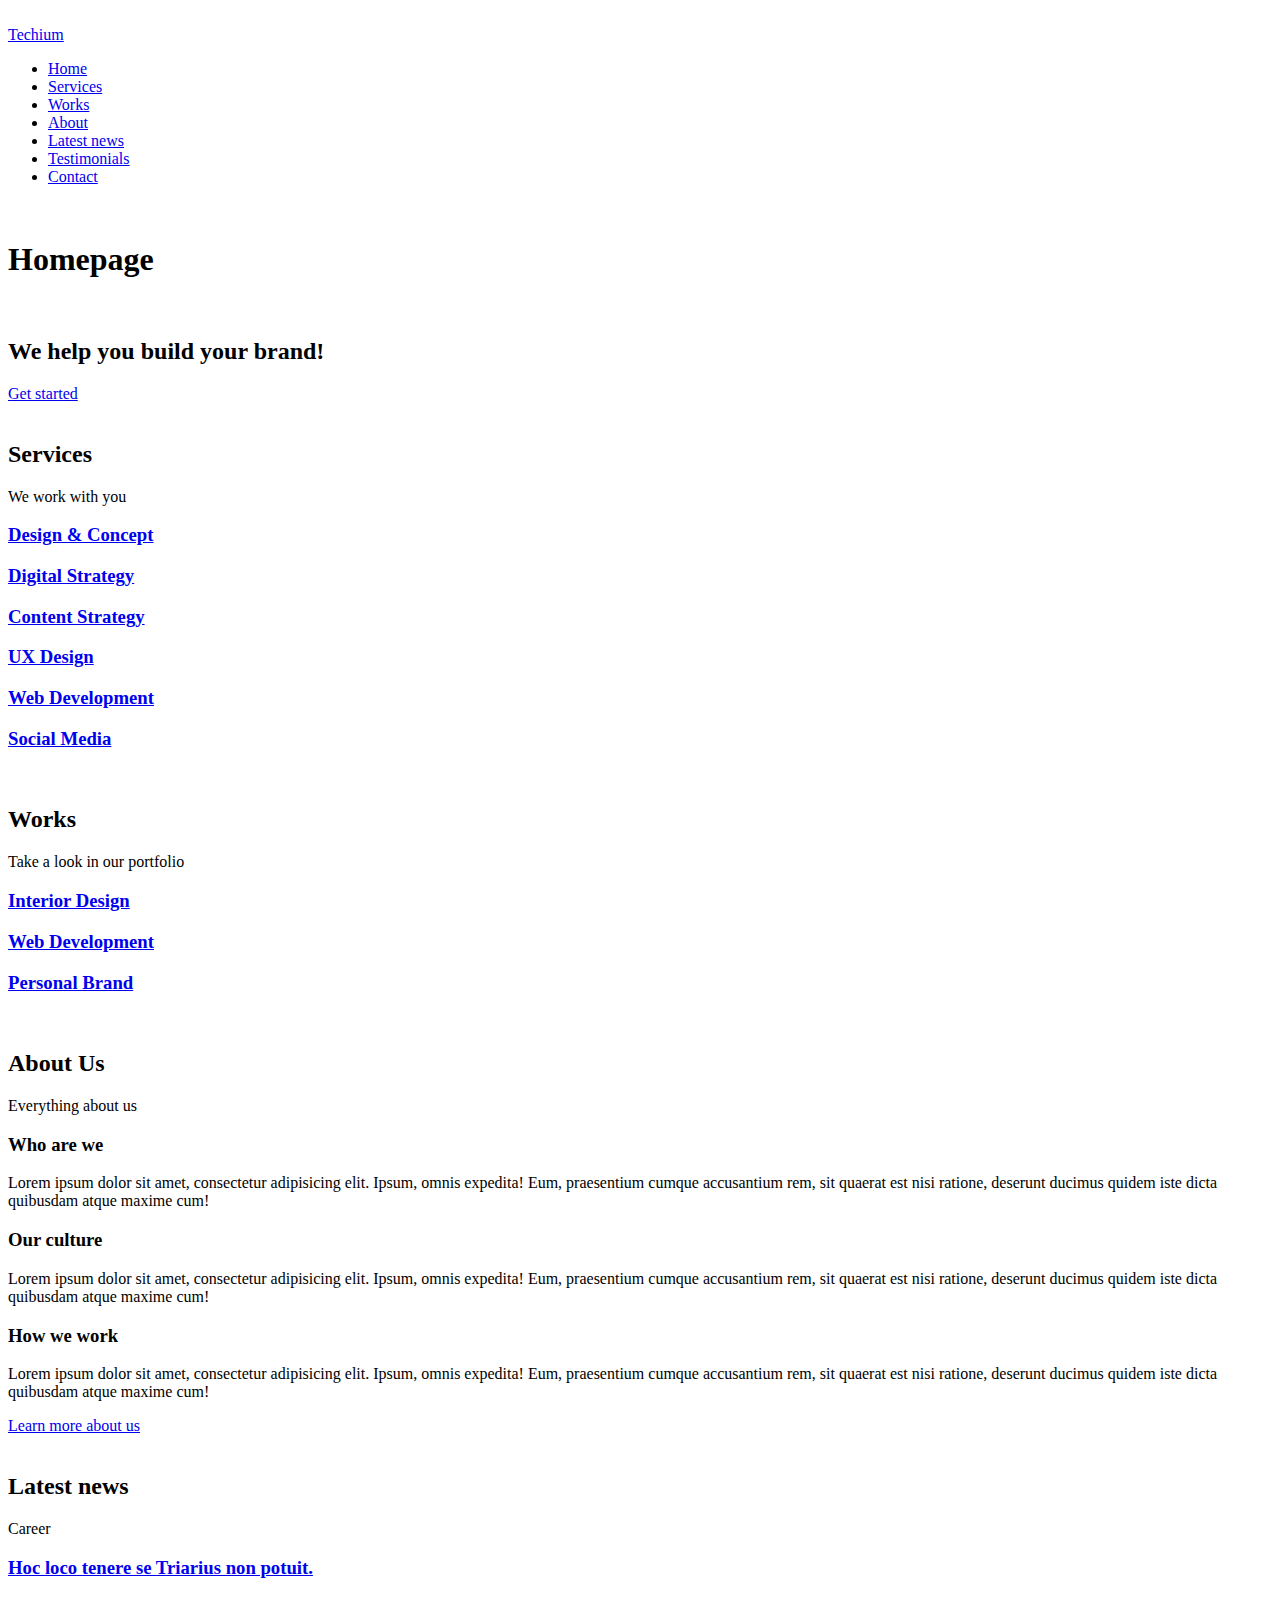
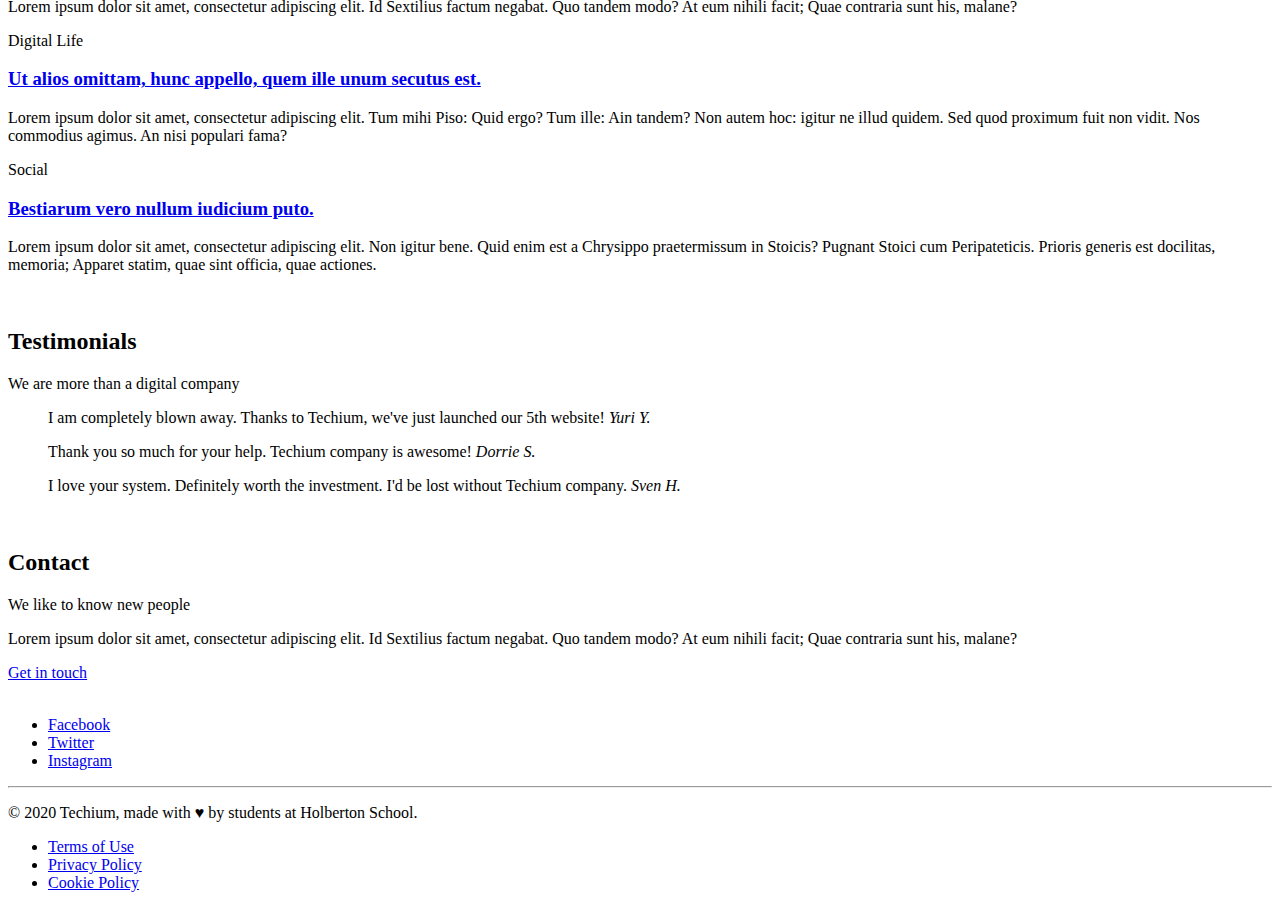
<file: 29-index.html>
<!DOCTYPE html>
<html lang="en" dir="ltr">
  <head>
    <meta charset="utf-8" />
    <meta name="viewport" content="width=device-width, initial-scale=1.0, viewport-fit=cover" />
    <title>Homepage - Techium</title>
    <meta name="description" content="Techium is a digital agency" />
    <link rel="icon" type="image/x-icon" href="./favicon.ico" />
    <link rel="icon" type="image/png" href="./favicon.png" />
  </head>

  <body>
    <br />
    <!-- Header -->
    <header>
      <div>
        <div>
          <a href="/"> <span>Techium</span></a>
        </div>

        <nav>
          <ul>
            <li><a href="/">Home</a></li>
            <li><a href="#services">Services</a></li>
            <li><a href="#works">Works</a></li>
            <li><a href="#about">About</a></li>
            <li><a href="#latest_news">Latest news</a></li>
            <li><a href="#testimonials">Testimonials</a></li>
            <li><a href="#contact">Contact</a></li>
          </ul>
        </nav>
      </div>
    </header>

    <br />
    <!-- Main -->
    <main>
      <h1>Homepage</h1>
      <br />
      <!-- Hero section -->
      <section>
        <div>
          <h2>We help you build your brand!</h2>
          <a href="#">Get started</a>
        </div>
      </section>

      <br />
      <!-- Services section -->
      <section>
        <div>
          <header>
            <h2>Services</h2>
            <p>We work with you</p>
          </header>
          <div>
            <h3><a href="#">Design & Concept</a></h3>
            <h3><a href="#">Digital Strategy</a></h3>
            <h3><a href="#">Content Strategy</a></h3>
            <h3><a href="#">UX Design</a></h3>
            <h3><a href="#">Web Development</a></h3>
            <h3><a href="#">Social Media</a></h3>
          </div>
        </div>
      </section>

      <br />
      <!-- Works section -->
      <section>
        <div>
          <header>
            <h2>Works</h2>
            <p>Take a look in our portfolio</p>
          </header>
          <div>
            <article>
              <h3><a href="#">Interior Design</a></h3>
            </article>
            <article>
              <h3><a href="#">Web Development</a></h3>
            </article>
            <article>
              <h3><a href="#">Personal Brand</a></h3>
            </article>
          </div>
        </div>
      </section>

      <br />
      <!-- About Us section -->
      <section>
        <div>
          <header>
            <h2>About Us</h2>
            <p>Everything about us</p>
          </header>
          <div>
            <h3>Who are we</h3>
            <p>
              Lorem ipsum dolor sit amet, consectetur adipisicing elit. Ipsum, omnis expedita! Eum, praesentium cumque accusantium rem, sit quaerat est nisi ratione, deserunt ducimus quidem iste dicta
              quibusdam atque maxime cum!
            </p>
            <h3>Our culture</h3>
            <p>
              Lorem ipsum dolor sit amet, consectetur adipisicing elit. Ipsum, omnis expedita! Eum, praesentium cumque accusantium rem, sit quaerat est nisi ratione, deserunt ducimus quidem iste dicta
              quibusdam atque maxime cum!
            </p>
            <h3>How we work</h3>
            <p>
              Lorem ipsum dolor sit amet, consectetur adipisicing elit. Ipsum, omnis expedita! Eum, praesentium cumque accusantium rem, sit quaerat est nisi ratione, deserunt ducimus quidem iste dicta
              quibusdam atque maxime cum!
            </p>
          </div>
          <a href="about.html">Learn more about us</a>
        </div>
      </section>

      <br />
      <!-- Latest news section -->
      <section>
        <div>
          <header>
            <h2>Latest news</h2>
          </header>
          <div>
            <article>
              <p>Career</p>
              <h3><a href="#">Hoc loco tenere se Triarius non potuit.</a></h3>
              <p>Lorem ipsum dolor sit amet, consectetur adipiscing elit. Id Sextilius factum negabat. Quo tandem modo? At eum nihili facit; Quae contraria sunt his, malane?</p>
            </article>
            <article>
              <p>Digital Life</p>
              <h3><a href="#">Ut alios omittam, hunc appello, quem ille unum secutus est.</a></h3>
              <p>
                Lorem ipsum dolor sit amet, consectetur adipiscing elit. Tum mihi Piso: Quid ergo? Tum ille: Ain tandem? Non autem hoc: igitur ne illud quidem. Sed quod proximum fuit non vidit. Nos
                commodius agimus. An nisi populari fama?
              </p>
            </article>
            <article>
              <p>Social</p>
              <h3><a href="#">Bestiarum vero nullum iudicium puto.</a></h3>
              <p>
                Lorem ipsum dolor sit amet, consectetur adipiscing elit. Non igitur bene. Quid enim est a Chrysippo praetermissum in Stoicis? Pugnant Stoici cum Peripateticis. Prioris generis est
                docilitas, memoria; Apparet statim, quae sint officia, quae actiones.
              </p>
            </article>
          </div>
        </div>
      </section>

      <br />
      <!-- Testimonials section -->
      <section>
        <div>
          <header>
            <h2>Testimonials</h2>
            <p>We are more than a digital company</p>
          </header>
          <div>
            <article>
              <blockquote>
                <p>I am completely blown away. Thanks to Techium, we've just launched our 5th website! <cite>Yuri Y.</cite></p>
              </blockquote>
            </article>
            <article>
              <blockquote>
                <p>Thank you so much for your help. Techium company is awesome! <cite>Dorrie S.</cite></p>
              </blockquote>
            </article>
            <article>
              <blockquote>
                <p>I love your system. Definitely worth the investment. I'd be lost without Techium company. <cite>Sven H.</cite></p>
              </blockquote>
            </article>
          </div>
        </div>
      </section>

      <br />
      <!-- Contact section -->
      <section>
        <div>
          <header>
            <h2>Contact</h2>
            <p>We like to know new people</p>
          </header>
          <div>
            <p>Lorem ipsum dolor sit amet, consectetur adipiscing elit. Id Sextilius factum negabat. Quo tandem modo? At eum nihili facit; Quae contraria sunt his, malane?</p>
          </div>
          <a href="contact.html">Get in touch</a>
        </div>
      </section>
    </main>

    <br />
    <!-- Footer -->
    <footer>
      <div>
        <ul>
          <li><a href="https://www.facebook.com/HolbertonSchool/">Facebook</a></li>
          <li><a href="https://twitter.com/holbertonschool">Twitter</a></li>
          <li><a href="https://www.instagram.com/holbertonschool/">Instagram</a></li>
        </ul>
      </div>
      <hr />
      <p>© 2020 Techium, made with ♥ by students at Holberton School.</p>
      <div>
        <ul>
          <li><a href="#">Terms of Use</a></li>
          <li><a href="#">Privacy Policy</a></li>
          <li><a href="#">Cookie Policy</a></li>
        </ul>
      </div>
    </footer>
  </body>
</html>
</file>
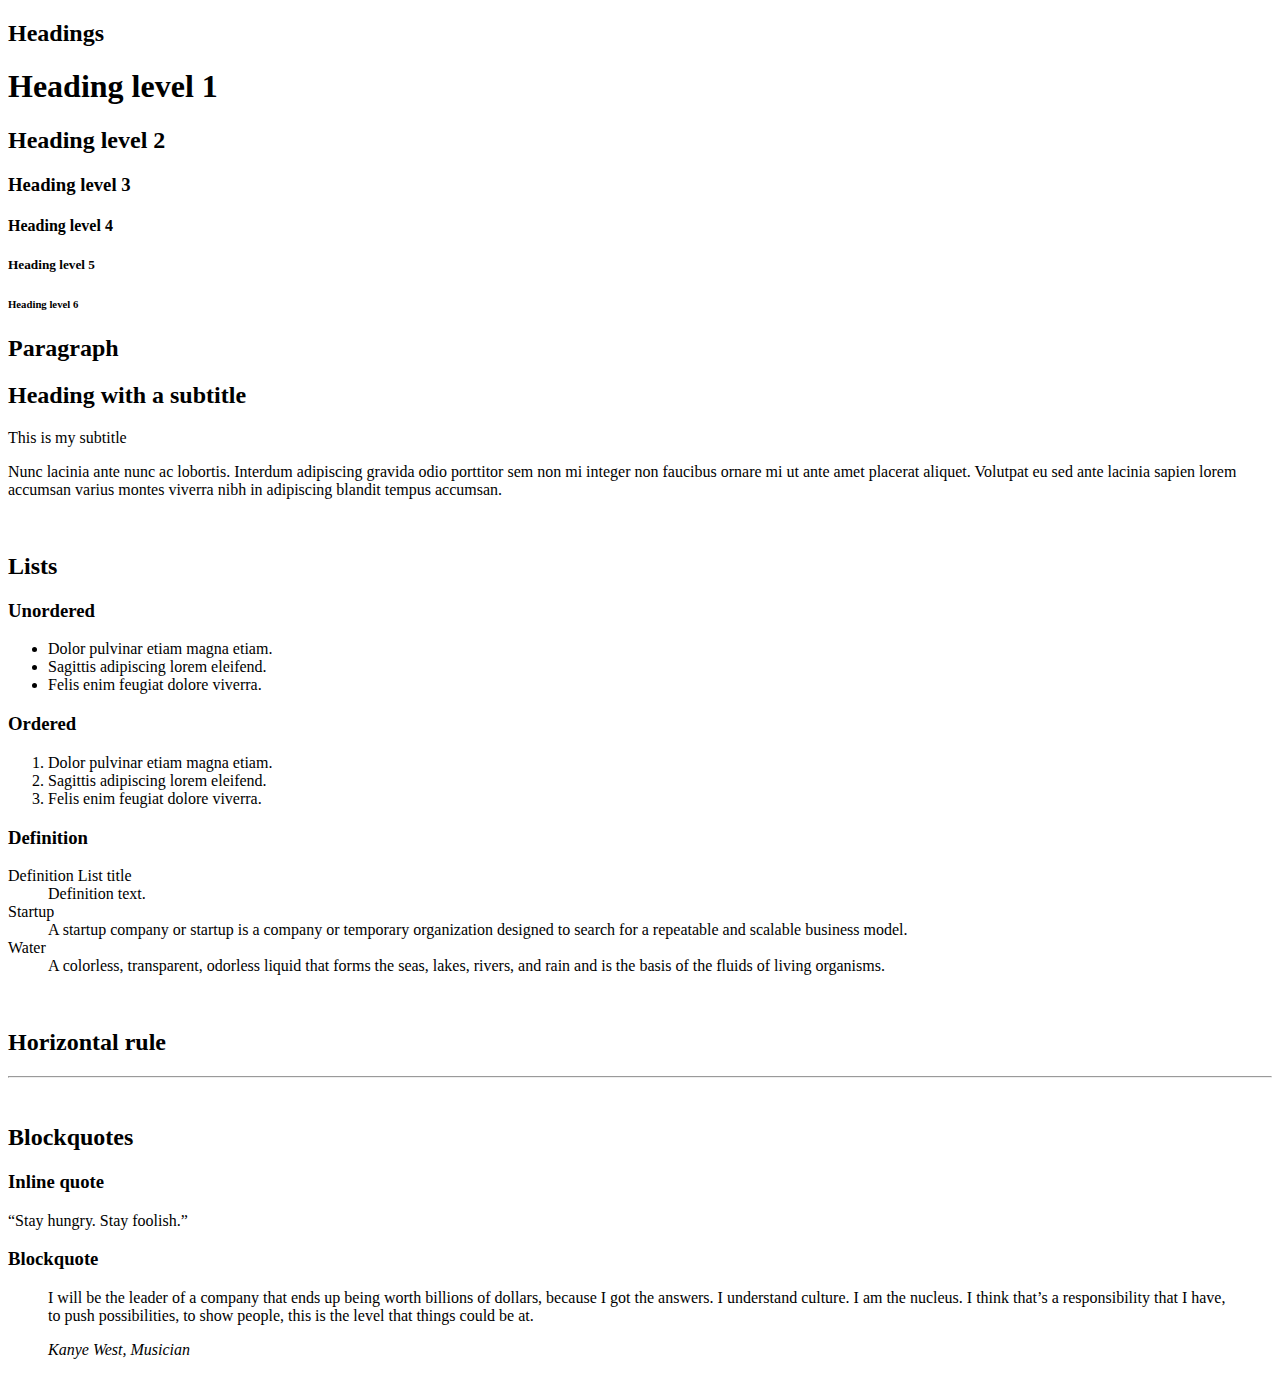
<file: 30-styleguide.html>
<!DOCTYPE html>
<html lang="en" dir="ltr">
  <head>
    <meta charset="utf-8" />
    <meta name="viewport" content="width=device-width, initial-scale=1.0, viewport-fit=cover" />
    <title>Styleguide - Techium</title>
    <meta name="description" content="Techium is a digital agency" />
    <link rel="icon" type="image/x-icon" href="./favicon.ico" />
    <link rel="icon" type="image/png" href="./favicon.png" />
  </head>
  <body>
    <header></header>
    <main>
      <section>
        <header><h2>Headings</h2></header>
        <h1>Heading level 1</h1>
        <h2>Heading level 2</h2>
        <h3>Heading level 3</h3>
        <h4>Heading level 4</h4>
        <h5>Heading level 5</h5>
        <h6>Heading level 6</h6>
      </section>
      <section>
        <header>
          <h2>Paragraph</h2>
        </header>
        <h2>Heading with a subtitle</h2>
        <p>This is my subtitle</p>
        <p>
          Nunc lacinia ante nunc ac lobortis. Interdum adipiscing gravida odio porttitor sem non mi integer non faucibus ornare mi ut ante amet placerat aliquet. Volutpat eu sed ante lacinia sapien
          lorem accumsan varius montes viverra nibh in adipiscing blandit tempus accumsan.
        </p>
      </section>

      <br />
      <!-- Lists -->
      <section>
        <header>
          <h2>Lists</h2>
          <div>
            <h3>Unordered</h3>
            <ul>
              <li>Dolor pulvinar etiam magna etiam.</li>
              <li>Sagittis adipiscing lorem eleifend.</li>
              <li>Felis enim feugiat dolore viverra.</li>
            </ul>
            <h3>Ordered</h3>
            <ol>
              <li>Dolor pulvinar etiam magna etiam.</li>
              <li>Sagittis adipiscing lorem eleifend.</li>
              <li>Felis enim feugiat dolore viverra.</li>
            </ol>
            <h3>Definition</h3>
            <dl>
              <dt>Definition List title</dt>
              <dd>Definition text.</dd>
              <dt>Startup</dt>
              <dd>A startup company or startup is a company or temporary organization designed to search for a repeatable and scalable business model.</dd>
              <dt>Water</dt>
              <dd>A colorless, transparent, odorless liquid that forms the seas, lakes, rivers, and rain and is the basis of the fluids of living organisms.</dd>
            </dl>
          </div>
        </header>
      </section>

      <br />
      <!-- Horizontal rule -->
      <section>
        <header>
          <h2>Horizontal rule</h2>
        </header>
        <div>
          <hr />
        </div>
      </section>

      <br />
      <!-- Blockquotes -->
      <section>
        <header>
          <h2>Blockquotes</h2>
        </header>
        <div>
          <h3>Inline quote</h3>
          <q>Stay hungry. Stay foolish.</q>
        </div>
        <div>
          <h3>Blockquote</h3>
          <blockquote>
            <p>
              I will be the leader of a company that ends up being worth billions of dollars, because I got the answers. I understand culture. I am the nucleus. I think that’s a responsibility that I
              have, to push possibilities, to show people, this is the level that things could be at.
            </p>
            <cite>Kanye West, Musician</cite>
          </blockquote>
        </div>
      </section>
    </main>
    <footer></footer>
  </body>
</html>
</file>
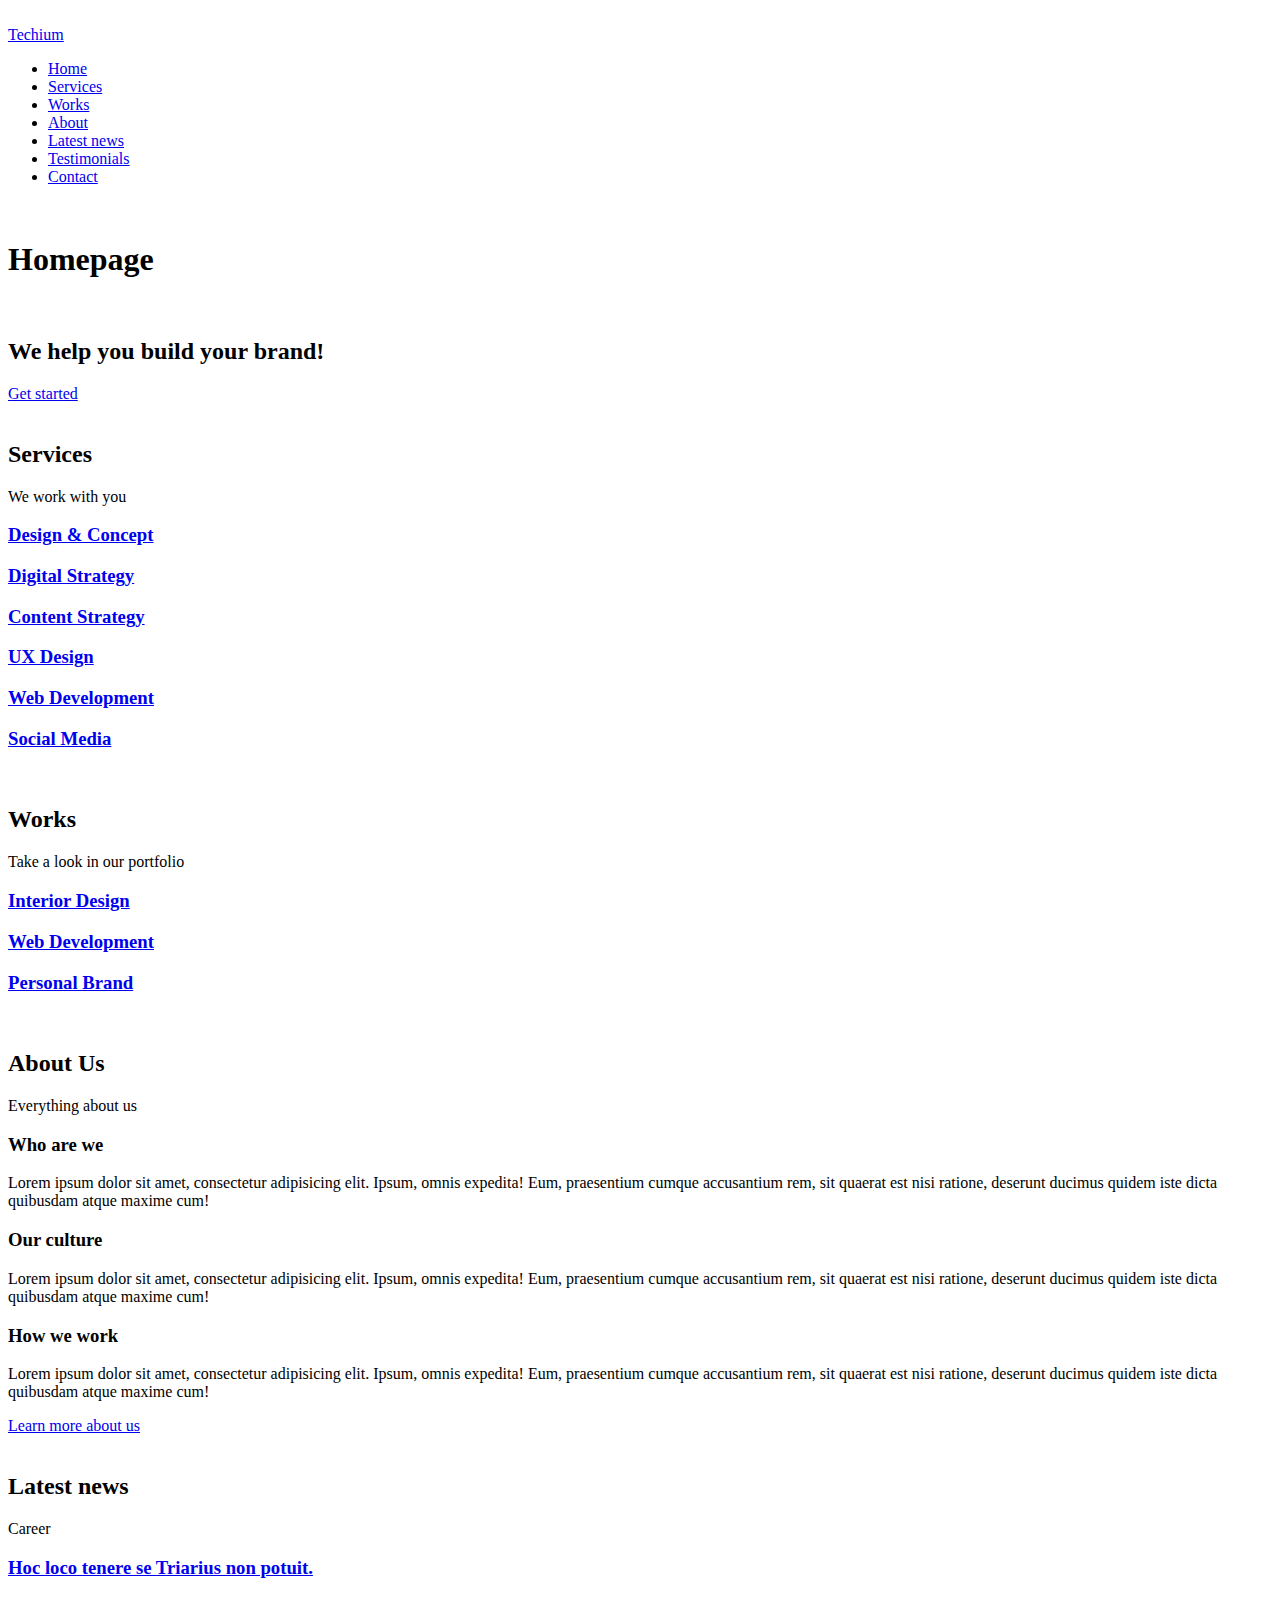
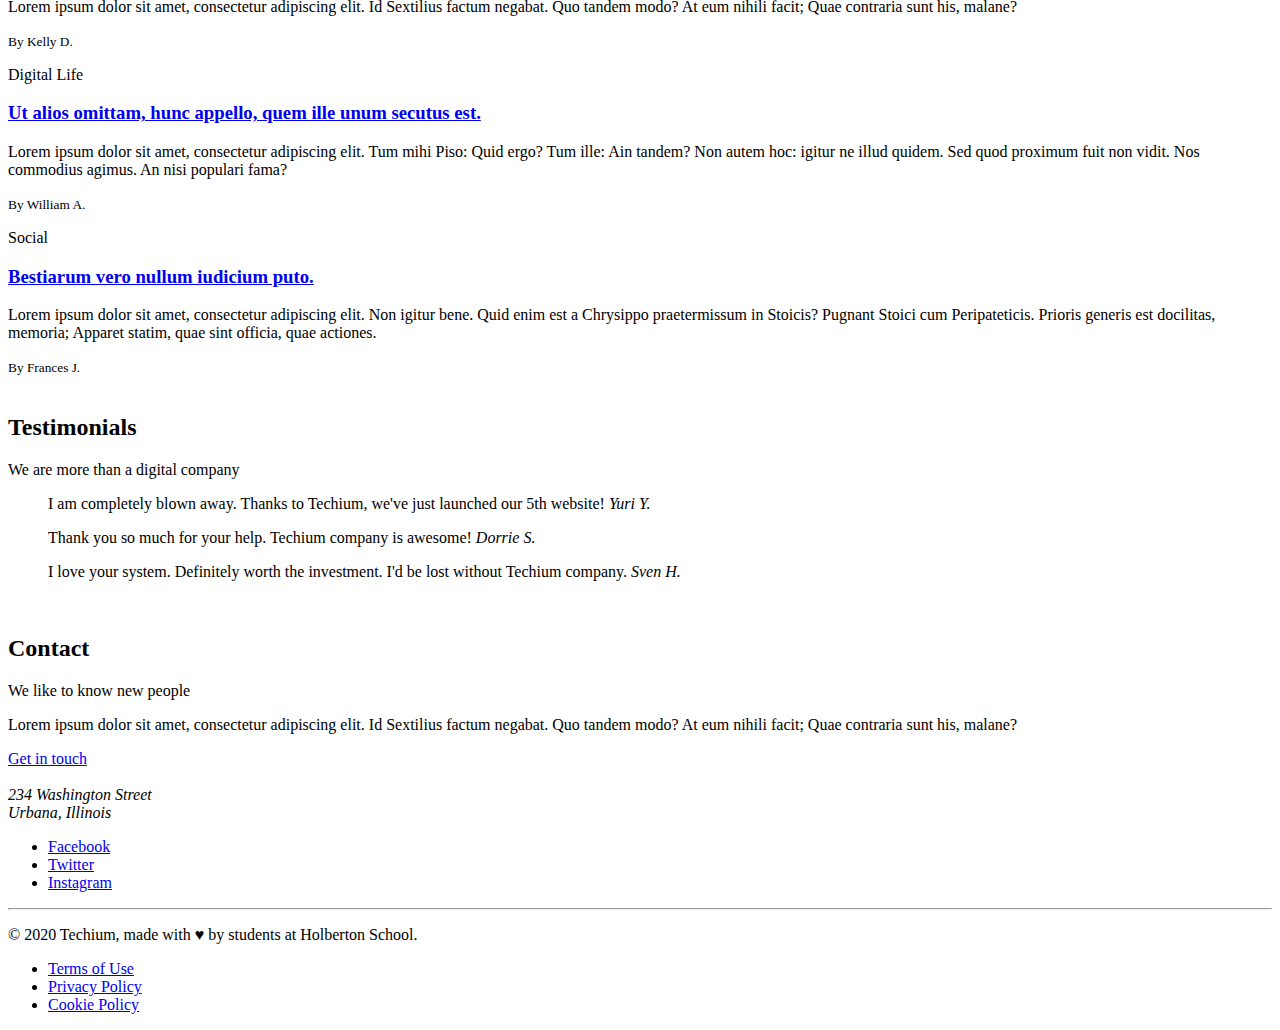
<file: 31-index.html>
<!DOCTYPE html>
<html lang="en" dir="ltr">
  <head>
    <meta charset="utf-8" />
    <meta name="viewport" content="width=device-width, initial-scale=1.0, viewport-fit=cover" />
    <title>Homepage - Techium</title>
    <meta name="description" content="Techium is a digital agency" />
    <link rel="icon" type="image/x-icon" href="./favicon.ico" />
    <link rel="icon" type="image/png" href="./favicon.png" />
  </head>

  <body>
    <br />
    <!-- Header -->
    <header>
      <div>
        <div>
          <a href="/"> <span>Techium</span></a>
        </div>

        <nav>
          <ul>
            <li><a href="/">Home</a></li>
            <li><a href="#services">Services</a></li>
            <li><a href="#works">Works</a></li>
            <li><a href="#about">About</a></li>
            <li><a href="#latest_news">Latest news</a></li>
            <li><a href="#testimonials">Testimonials</a></li>
            <li><a href="#contact">Contact</a></li>
          </ul>
        </nav>
      </div>
    </header>

    <br />
    <!-- Main -->
    <main>
      <h1>Homepage</h1>
      <br />
      <!-- Hero section -->
      <section>
        <div>
          <h2>We help you build your brand!</h2>
          <a href="#">Get started</a>
        </div>
      </section>

      <br />
      <!-- Services section -->
      <section>
        <div>
          <header>
            <h2>Services</h2>
            <p>We work with you</p>
          </header>
          <div>
            <h3><a href="#">Design & Concept</a></h3>
            <h3><a href="#">Digital Strategy</a></h3>
            <h3><a href="#">Content Strategy</a></h3>
            <h3><a href="#">UX Design</a></h3>
            <h3><a href="#">Web Development</a></h3>
            <h3><a href="#">Social Media</a></h3>
          </div>
        </div>
      </section>

      <br />
      <!-- Works section -->
      <section>
        <div>
          <header>
            <h2>Works</h2>
            <p>Take a look in our portfolio</p>
          </header>
          <div>
            <article>
              <h3><a href="#">Interior Design</a></h3>
            </article>
            <article>
              <h3><a href="#">Web Development</a></h3>
            </article>
            <article>
              <h3><a href="#">Personal Brand</a></h3>
            </article>
          </div>
        </div>
      </section>

      <br />
      <!-- About Us section -->
      <section>
        <div>
          <header>
            <h2>About Us</h2>
            <p>Everything about us</p>
          </header>
          <div>
            <h3>Who are we</h3>
            <p>
              Lorem ipsum dolor sit amet, consectetur adipisicing elit. Ipsum, omnis expedita! Eum, praesentium cumque accusantium rem, sit quaerat est nisi ratione, deserunt ducimus quidem iste dicta
              quibusdam atque maxime cum!
            </p>
            <h3>Our culture</h3>
            <p>
              Lorem ipsum dolor sit amet, consectetur adipisicing elit. Ipsum, omnis expedita! Eum, praesentium cumque accusantium rem, sit quaerat est nisi ratione, deserunt ducimus quidem iste dicta
              quibusdam atque maxime cum!
            </p>
            <h3>How we work</h3>
            <p>
              Lorem ipsum dolor sit amet, consectetur adipisicing elit. Ipsum, omnis expedita! Eum, praesentium cumque accusantium rem, sit quaerat est nisi ratione, deserunt ducimus quidem iste dicta
              quibusdam atque maxime cum!
            </p>
          </div>
          <a href="about.html">Learn more about us</a>
        </div>
      </section>

      <br />
      <!-- Latest news section -->
      <section>
        <div>
          <header>
            <h2>Latest news</h2>
          </header>
          <div>
            <article>
              <p>Career</p>
              <h3><a href="#">Hoc loco tenere se Triarius non potuit.</a></h3>
              <p>Lorem ipsum dolor sit amet, consectetur adipiscing elit. Id Sextilius factum negabat. Quo tandem modo? At eum nihili facit; Quae contraria sunt his, malane?</p>
              <small>By Kelly D.</small>
            </article>
            <article>
              <p>Digital Life</p>
              <h3><a href="#">Ut alios omittam, hunc appello, quem ille unum secutus est.</a></h3>
              <p>
                Lorem ipsum dolor sit amet, consectetur adipiscing elit. Tum mihi Piso: Quid ergo? Tum ille: Ain tandem? Non autem hoc: igitur ne illud quidem. Sed quod proximum fuit non vidit. Nos
                commodius agimus. An nisi populari fama?
              </p>
              <small>By William A.</small>
            </article>
            <article>
              <p>Social</p>
              <h3><a href="#">Bestiarum vero nullum iudicium puto.</a></h3>
              <p>
                Lorem ipsum dolor sit amet, consectetur adipiscing elit. Non igitur bene. Quid enim est a Chrysippo praetermissum in Stoicis? Pugnant Stoici cum Peripateticis. Prioris generis est
                docilitas, memoria; Apparet statim, quae sint officia, quae actiones.
              </p>
              <small>By Frances J.</small>
            </article>
          </div>
        </div>
      </section>

      <br />
      <!-- Testimonials section -->
      <section>
        <div>
          <header>
            <h2>Testimonials</h2>
            <p>We are more than a digital company</p>
          </header>
          <div>
            <article>
              <blockquote>
                <p>I am completely blown away. Thanks to Techium, we've just launched our 5th website! <cite>Yuri Y.</cite></p>
              </blockquote>
            </article>
            <article>
              <blockquote>
                <p>Thank you so much for your help. Techium company is awesome! <cite>Dorrie S.</cite></p>
              </blockquote>
            </article>
            <article>
              <blockquote>
                <p>I love your system. Definitely worth the investment. I'd be lost without Techium company. <cite>Sven H.</cite></p>
              </blockquote>
            </article>
          </div>
        </div>
      </section>

      <br />
      <!-- Contact section -->
      <section>
        <div>
          <header>
            <h2>Contact</h2>
            <p>We like to know new people</p>
          </header>
          <div>
            <p>Lorem ipsum dolor sit amet, consectetur adipiscing elit. Id Sextilius factum negabat. Quo tandem modo? At eum nihili facit; Quae contraria sunt his, malane?</p>
          </div>
          <a href="contact.html">Get in touch</a>
        </div>
      </section>
    </main>

    <br />
    <!-- Footer -->
    <footer>
      <address>234 Washington Street <br />Urbana, Illinois</address>
      <div>
        <ul>
          <li><a href="https://www.facebook.com/HolbertonSchool/">Facebook</a></li>
          <li><a href="https://twitter.com/holbertonschool">Twitter</a></li>
          <li><a href="https://www.instagram.com/holbertonschool/">Instagram</a></li>
        </ul>
      </div>
      <hr />
      <p>© 2020 Techium, made with ♥ by students at Holberton School.</p>
      <div>
        <ul>
          <li><a href="#">Terms of Use</a></li>
          <li><a href="#">Privacy Policy</a></li>
          <li><a href="#">Cookie Policy</a></li>
        </ul>
      </div>
    </footer>
  </body>
</html>
</file>
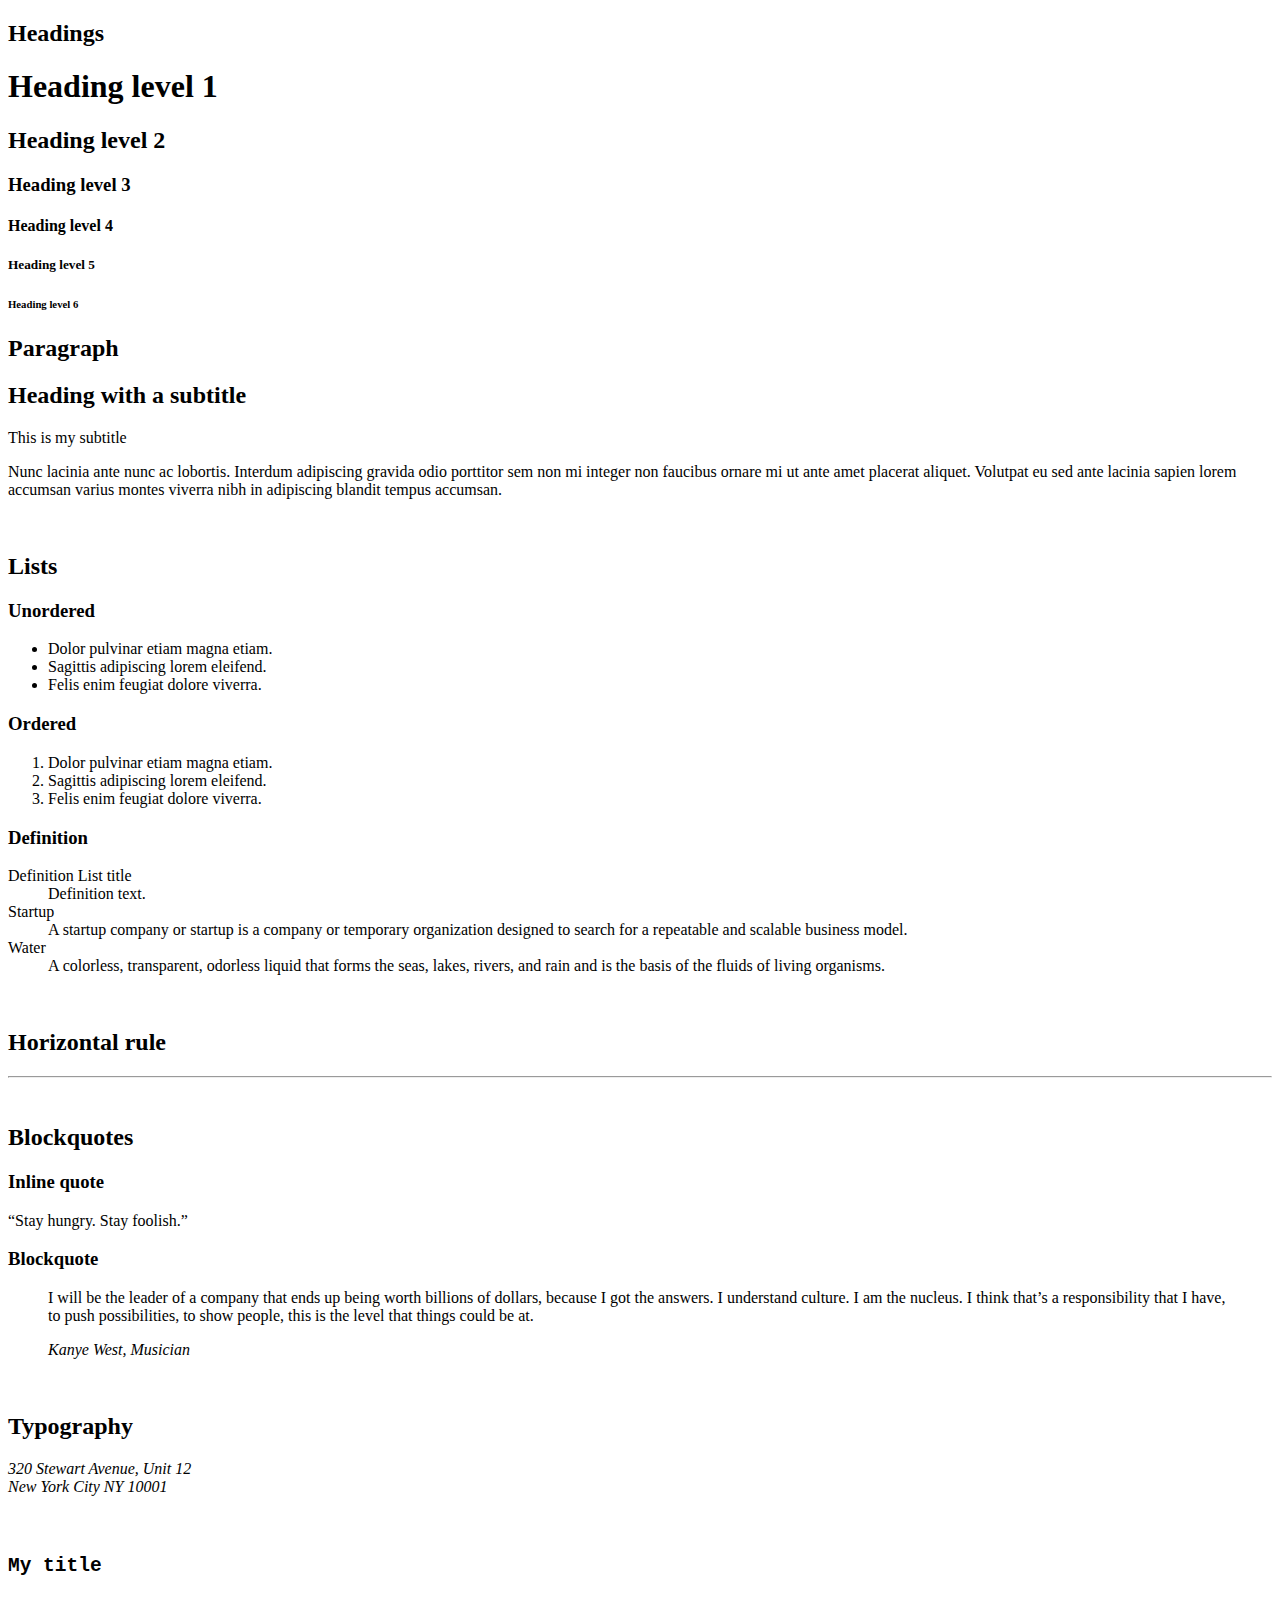
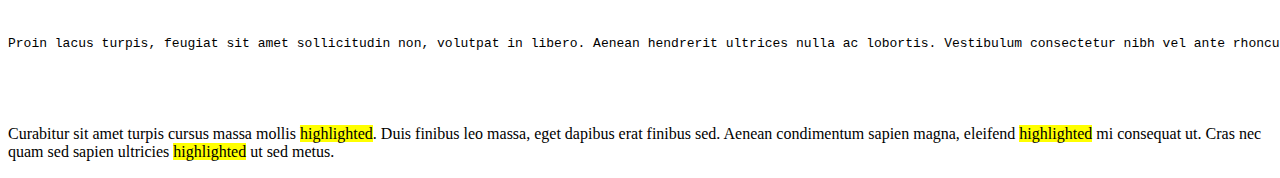
<file: 32-styleguide.html>
<!DOCTYPE html>
<html lang="en" dir="ltr">
  <head>
    <meta charset="utf-8" />
    <meta name="viewport" content="width=device-width, initial-scale=1.0, viewport-fit=cover" />
    <title>Styleguide - Techium</title>
    <meta name="description" content="Techium is a digital agency" />
    <link rel="icon" type="image/x-icon" href="./favicon.ico" />
    <link rel="icon" type="image/png" href="./favicon.png" />
  </head>
  <body>
    <header></header>
    <main>
      <section>
        <header><h2>Headings</h2></header>
        <h1>Heading level 1</h1>
        <h2>Heading level 2</h2>
        <h3>Heading level 3</h3>
        <h4>Heading level 4</h4>
        <h5>Heading level 5</h5>
        <h6>Heading level 6</h6>
      </section>
      <section>
        <header>
          <h2>Paragraph</h2>
        </header>
        <h2>Heading with a subtitle</h2>
        <p>This is my subtitle</p>
        <p>
          Nunc lacinia ante nunc ac lobortis. Interdum adipiscing gravida odio porttitor sem non mi integer non faucibus ornare mi ut ante amet placerat aliquet. Volutpat eu sed ante lacinia sapien
          lorem accumsan varius montes viverra nibh in adipiscing blandit tempus accumsan.
        </p>
      </section>

      <br />
      <!-- Lists -->
      <section>
        <header>
          <h2>Lists</h2>
          <div>
            <h3>Unordered</h3>
            <ul>
              <li>Dolor pulvinar etiam magna etiam.</li>
              <li>Sagittis adipiscing lorem eleifend.</li>
              <li>Felis enim feugiat dolore viverra.</li>
            </ul>
            <h3>Ordered</h3>
            <ol>
              <li>Dolor pulvinar etiam magna etiam.</li>
              <li>Sagittis adipiscing lorem eleifend.</li>
              <li>Felis enim feugiat dolore viverra.</li>
            </ol>
            <h3>Definition</h3>
            <dl>
              <dt>Definition List title</dt>
              <dd>Definition text.</dd>
              <dt>Startup</dt>
              <dd>A startup company or startup is a company or temporary organization designed to search for a repeatable and scalable business model.</dd>
              <dt>Water</dt>
              <dd>A colorless, transparent, odorless liquid that forms the seas, lakes, rivers, and rain and is the basis of the fluids of living organisms.</dd>
            </dl>
          </div>
        </header>
      </section>

      <br />
      <!-- Horizontal rule -->
      <section>
        <header>
          <h2>Horizontal rule</h2>
        </header>
        <div>
          <hr />
        </div>
      </section>

      <br />
      <!-- Blockquotes -->
      <section>
        <header>
          <h2>Blockquotes</h2>
        </header>
        <div>
          <h3>Inline quote</h3>
          <q>Stay hungry. Stay foolish.</q>
        </div>
        <div>
          <h3>Blockquote</h3>
          <blockquote>
            <p>
              I will be the leader of a company that ends up being worth billions of dollars, because I got the answers. I understand culture. I am the nucleus. I think that’s a responsibility that I
              have, to push possibilities, to show people, this is the level that things could be at.
            </p>
            <cite>Kanye West, Musician</cite>
          </blockquote>
        </div>
      </section>

      <br />
      <!-- Typography -->
      <section>
        <header>
          <h2>Typography</h2>
        </header>
        <div>
          <address>
            320 Stewart Avenue, Unit 12 <br />
            New York City NY 10001
          </address>
        </div>
        <div>
          <pre>
							<code>
								<h2>My title</h2>
								<p>Proin lacus turpis, feugiat sit amet sollicitudin non, volutpat in libero. Aenean hendrerit ultrices nulla ac lobortis. Vestibulum consectetur nibh vel ante rhoncus faucibus.</p>
						</code>
						</pre>
        </div>
        <div>
          <p>
            Curabitur sit amet turpis cursus massa mollis <mark>highlighted</mark>. Duis finibus leo massa, eget dapibus erat finibus sed. Aenean condimentum sapien magna, eleifend
            <mark>highlighted</mark> mi consequat ut. Cras nec quam sed sapien ultricies <mark>highlighted</mark> ut sed metus.
          </p>
        </div>
      </section>
    </main>
    <footer></footer>
  </body>
</html>
</file>
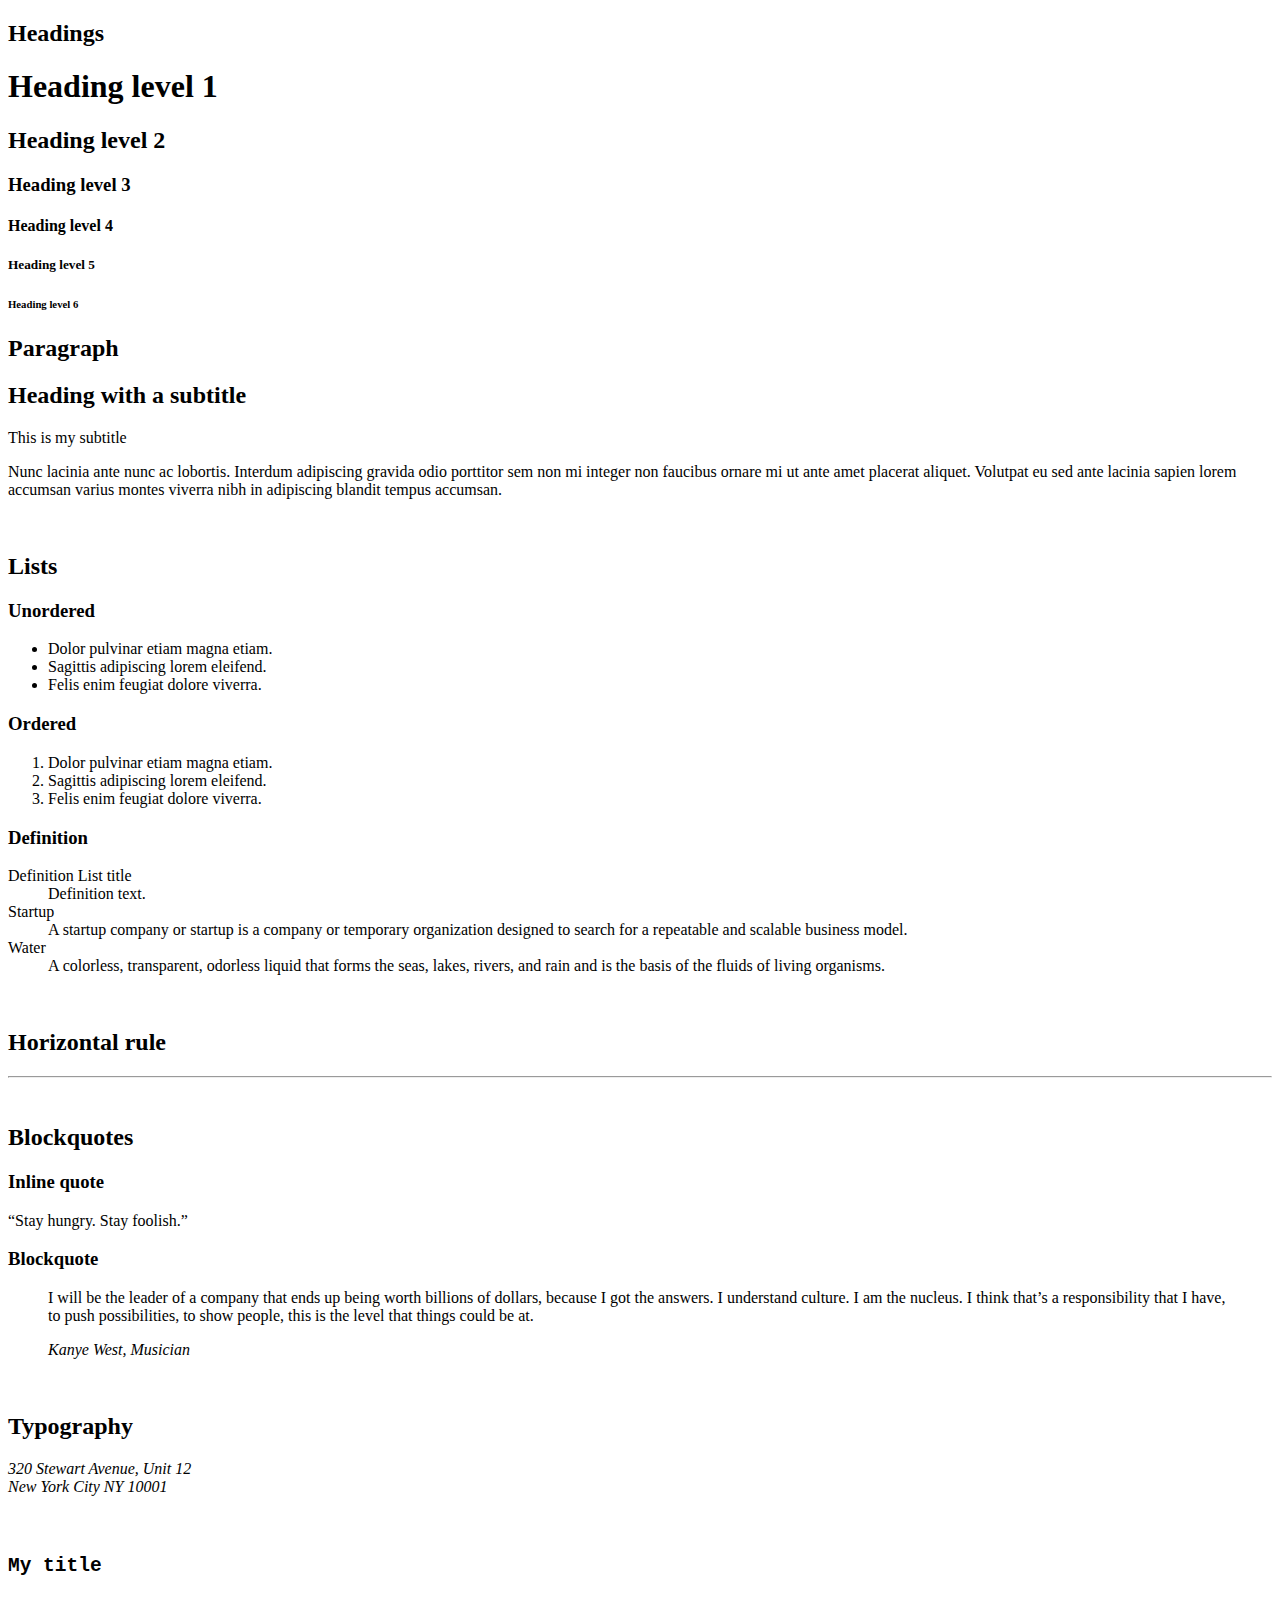
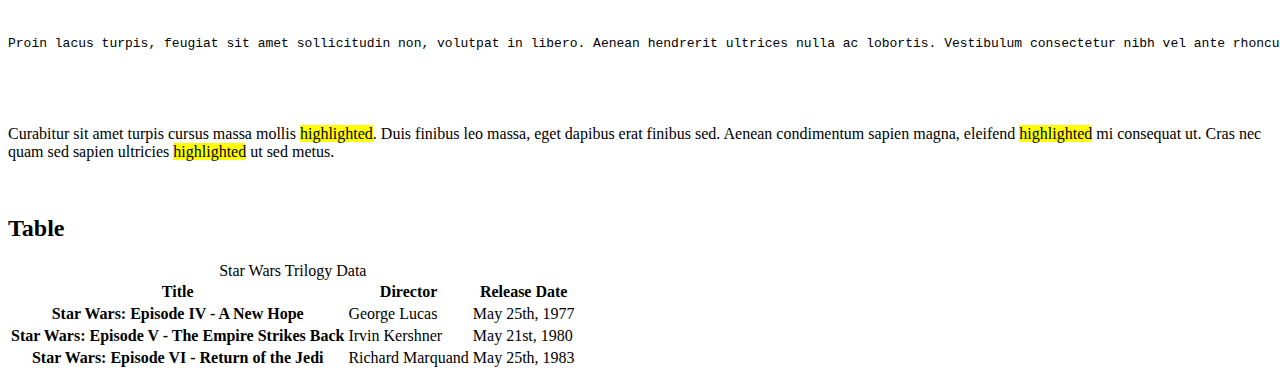
<file: 33-styleguide.html>
<!DOCTYPE html>
<html lang="en" dir="ltr">
  <head>
    <meta charset="utf-8" />
    <meta name="viewport" content="width=device-width, initial-scale=1.0, viewport-fit=cover" />
    <title>Styleguide - Techium</title>
    <meta name="description" content="Techium is a digital agency" />
    <link rel="icon" type="image/x-icon" href="./favicon.ico" />
    <link rel="icon" type="image/png" href="./favicon.png" />
  </head>
  <body>
    <header></header>
    <main>
      <section>
        <header><h2>Headings</h2></header>
        <h1>Heading level 1</h1>
        <h2>Heading level 2</h2>
        <h3>Heading level 3</h3>
        <h4>Heading level 4</h4>
        <h5>Heading level 5</h5>
        <h6>Heading level 6</h6>
      </section>
      <section>
        <header>
          <h2>Paragraph</h2>
        </header>
        <h2>Heading with a subtitle</h2>
        <p>This is my subtitle</p>
        <p>
          Nunc lacinia ante nunc ac lobortis. Interdum adipiscing gravida odio porttitor sem non mi integer non faucibus ornare mi ut ante amet placerat aliquet. Volutpat eu sed ante lacinia sapien
          lorem accumsan varius montes viverra nibh in adipiscing blandit tempus accumsan.
        </p>
      </section>

      <br />
      <!-- Lists -->
      <section>
        <header>
          <h2>Lists</h2>
          <div>
            <h3>Unordered</h3>
            <ul>
              <li>Dolor pulvinar etiam magna etiam.</li>
              <li>Sagittis adipiscing lorem eleifend.</li>
              <li>Felis enim feugiat dolore viverra.</li>
            </ul>
            <h3>Ordered</h3>
            <ol>
              <li>Dolor pulvinar etiam magna etiam.</li>
              <li>Sagittis adipiscing lorem eleifend.</li>
              <li>Felis enim feugiat dolore viverra.</li>
            </ol>
            <h3>Definition</h3>
            <dl>
              <dt>Definition List title</dt>
              <dd>Definition text.</dd>
              <dt>Startup</dt>
              <dd>A startup company or startup is a company or temporary organization designed to search for a repeatable and scalable business model.</dd>
              <dt>Water</dt>
              <dd>A colorless, transparent, odorless liquid that forms the seas, lakes, rivers, and rain and is the basis of the fluids of living organisms.</dd>
            </dl>
          </div>
        </header>
      </section>

      <br />
      <!-- Horizontal rule -->
      <section>
        <header>
          <h2>Horizontal rule</h2>
        </header>
        <div>
          <hr />
        </div>
      </section>

      <br />
      <!-- Blockquotes -->
      <section>
        <header>
          <h2>Blockquotes</h2>
        </header>
        <div>
          <h3>Inline quote</h3>
          <q>Stay hungry. Stay foolish.</q>
        </div>
        <div>
          <h3>Blockquote</h3>
          <blockquote>
            <p>
              I will be the leader of a company that ends up being worth billions of dollars, because I got the answers. I understand culture. I am the nucleus. I think that’s a responsibility that I
              have, to push possibilities, to show people, this is the level that things could be at.
            </p>
            <cite>Kanye West, Musician</cite>
          </blockquote>
        </div>
      </section>

      <br />
      <!-- Typography -->
      <section>
        <header>
          <h2>Typography</h2>
        </header>
        <div>
          <address>
            320 Stewart Avenue, Unit 12 <br />
            New York City NY 10001
          </address>
        </div>
        <div>
          <pre>
							<code>
								<h2>My title</h2>
								<p>Proin lacus turpis, feugiat sit amet sollicitudin non, volutpat in libero. Aenean hendrerit ultrices nulla ac lobortis. Vestibulum consectetur nibh vel ante rhoncus faucibus.</p>
						</code>
						</pre>
        </div>
        <div>
          <p>
            Curabitur sit amet turpis cursus massa mollis <mark>highlighted</mark>. Duis finibus leo massa, eget dapibus erat finibus sed. Aenean condimentum sapien magna, eleifend
            <mark>highlighted</mark> mi consequat ut. Cras nec quam sed sapien ultricies <mark>highlighted</mark> ut sed metus.
          </p>
        </div>
      </section>

      <br />
      <!-- Table -->
      <section>
        <header>
          <h2>Table</h2>
        </header>
        <table>
          <caption>
            Star Wars Trilogy Data
          </caption>
          <thead>
            <tr>
              <th scope="col">Title</th>
              <th scope="col">Director</th>
              <th scope="col">Release Date</th>
            </tr>
          </thead>
          <tbody>
            <tr>
              <th scope="row">Star Wars: Episode IV - A New Hope</th>
              <td>George Lucas</td>
              <td>May 25th, 1977</td>
            </tr>
            <tr>
              <th scope="row">Star Wars: Episode V - The Empire Strikes Back</th>
              <td>Irvin Kershner</td>
              <td>May 21st, 1980</td>
            </tr>
            <tr>
              <th scope="row">Star Wars: Episode VI - Return of the Jedi</th>
              <td>Richard Marquand</td>
              <td>May 25th, 1983</td>
            </tr>
          </tbody>
        </table>
      </section>
    </main>
    <footer></footer>
  </body>
</html>
</file>
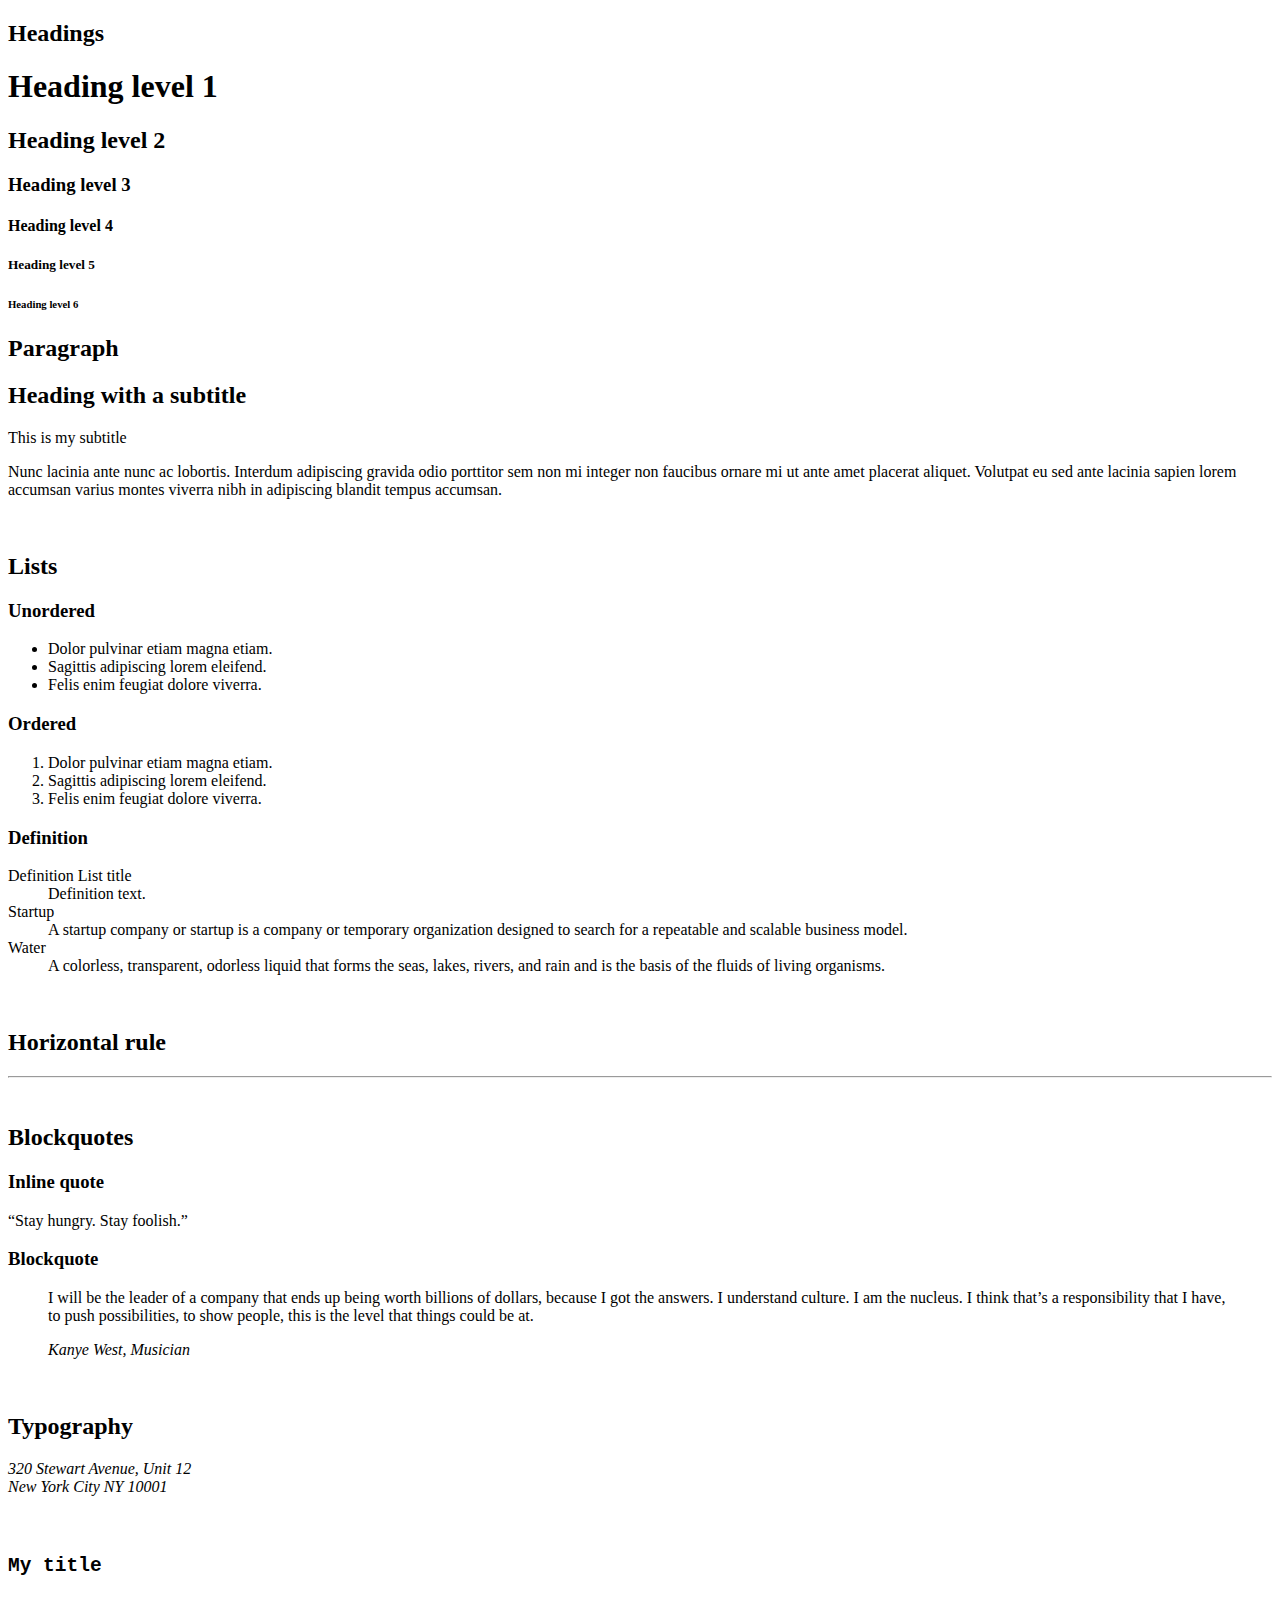
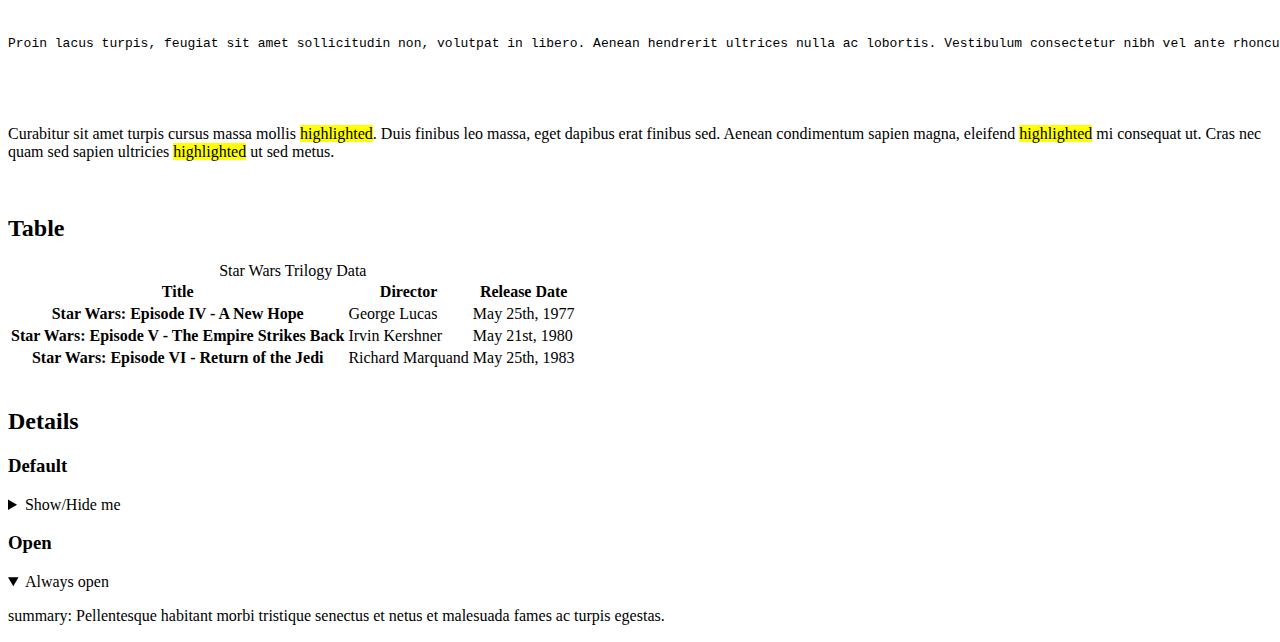
<file: 34-styleguide.html>
<!DOCTYPE html>
<html lang="en" dir="ltr">
  <head>
    <meta charset="utf-8" />
    <meta name="viewport" content="width=device-width, initial-scale=1.0, viewport-fit=cover" />
    <title>Styleguide - Techium</title>
    <meta name="description" content="Techium is a digital agency" />
    <link rel="icon" type="image/x-icon" href="./favicon.ico" />
    <link rel="icon" type="image/png" href="./favicon.png" />
  </head>
  <body>
    <header></header>
    <main>
      <section>
        <header><h2>Headings</h2></header>
        <h1>Heading level 1</h1>
        <h2>Heading level 2</h2>
        <h3>Heading level 3</h3>
        <h4>Heading level 4</h4>
        <h5>Heading level 5</h5>
        <h6>Heading level 6</h6>
      </section>
      <section>
        <header>
          <h2>Paragraph</h2>
        </header>
        <h2>Heading with a subtitle</h2>
        <p>This is my subtitle</p>
        <p>
          Nunc lacinia ante nunc ac lobortis. Interdum adipiscing gravida odio porttitor sem non mi integer non faucibus ornare mi ut ante amet placerat aliquet. Volutpat eu sed ante lacinia sapien
          lorem accumsan varius montes viverra nibh in adipiscing blandit tempus accumsan.
        </p>
      </section>

      <br />
      <!-- Lists -->
      <section>
        <header>
          <h2>Lists</h2>
          <div>
            <h3>Unordered</h3>
            <ul>
              <li>Dolor pulvinar etiam magna etiam.</li>
              <li>Sagittis adipiscing lorem eleifend.</li>
              <li>Felis enim feugiat dolore viverra.</li>
            </ul>
            <h3>Ordered</h3>
            <ol>
              <li>Dolor pulvinar etiam magna etiam.</li>
              <li>Sagittis adipiscing lorem eleifend.</li>
              <li>Felis enim feugiat dolore viverra.</li>
            </ol>
            <h3>Definition</h3>
            <dl>
              <dt>Definition List title</dt>
              <dd>Definition text.</dd>
              <dt>Startup</dt>
              <dd>A startup company or startup is a company or temporary organization designed to search for a repeatable and scalable business model.</dd>
              <dt>Water</dt>
              <dd>A colorless, transparent, odorless liquid that forms the seas, lakes, rivers, and rain and is the basis of the fluids of living organisms.</dd>
            </dl>
          </div>
        </header>
      </section>

      <br />
      <!-- Horizontal rule -->
      <section>
        <header>
          <h2>Horizontal rule</h2>
        </header>
        <div>
          <hr />
        </div>
      </section>

      <br />
      <!-- Blockquotes -->
      <section>
        <header>
          <h2>Blockquotes</h2>
        </header>
        <div>
          <h3>Inline quote</h3>
          <q>Stay hungry. Stay foolish.</q>
        </div>
        <div>
          <h3>Blockquote</h3>
          <blockquote>
            <p>
              I will be the leader of a company that ends up being worth billions of dollars, because I got the answers. I understand culture. I am the nucleus. I think that’s a responsibility that I
              have, to push possibilities, to show people, this is the level that things could be at.
            </p>
            <cite>Kanye West, Musician</cite>
          </blockquote>
        </div>
      </section>

      <br />
      <!-- Typography -->
      <section>
        <header>
          <h2>Typography</h2>
        </header>
        <div>
          <address>
            320 Stewart Avenue, Unit 12 <br />
            New York City NY 10001
          </address>
        </div>
        <div>
          <pre>
							<code>
								<h2>My title</h2>
								<p>Proin lacus turpis, feugiat sit amet sollicitudin non, volutpat in libero. Aenean hendrerit ultrices nulla ac lobortis. Vestibulum consectetur nibh vel ante rhoncus faucibus.</p>
						</code>
						</pre>
        </div>
        <div>
          <p>
            Curabitur sit amet turpis cursus massa mollis <mark>highlighted</mark>. Duis finibus leo massa, eget dapibus erat finibus sed. Aenean condimentum sapien magna, eleifend
            <mark>highlighted</mark> mi consequat ut. Cras nec quam sed sapien ultricies <mark>highlighted</mark> ut sed metus.
          </p>
        </div>
      </section>

      <br />
      <!-- Table -->
      <section>
        <header>
          <h2>Table</h2>
        </header>
        <table>
          <caption>
            Star Wars Trilogy Data
          </caption>
          <thead>
            <tr>
              <th scope="col">Title</th>
              <th scope="col">Director</th>
              <th scope="col">Release Date</th>
            </tr>
          </thead>
          <tbody>
            <tr>
              <th scope="row">Star Wars: Episode IV - A New Hope</th>
              <td>George Lucas</td>
              <td>May 25th, 1977</td>
            </tr>
            <tr>
              <th scope="row">Star Wars: Episode V - The Empire Strikes Back</th>
              <td>Irvin Kershner</td>
              <td>May 21st, 1980</td>
            </tr>
            <tr>
              <th scope="row">Star Wars: Episode VI - Return of the Jedi</th>
              <td>Richard Marquand</td>
              <td>May 25th, 1983</td>
            </tr>
          </tbody>
        </table>
      </section>

      <br />
      <!-- Details -->
      <section>
        <header>
          <h2>Details</h2>
        </header>
        <div>
          <h3>Default</h3>
          <details>
            <summary>Show/Hide me</summary>
            <p>summary: Pellentesque habitant morbi tristique senectus et netus et malesuada fames ac turpis egestas.</p>
          </details>
        </div>
        <div>
          <h3>Open</h3>
          <details open>
            <summary>Always open</summary>
            <p>summary: Pellentesque habitant morbi tristique senectus et netus et malesuada fames ac turpis egestas.</p>
          </details>
        </div>
      </section>
    </main>
    <footer></footer>
  </body>
</html>
</file>
